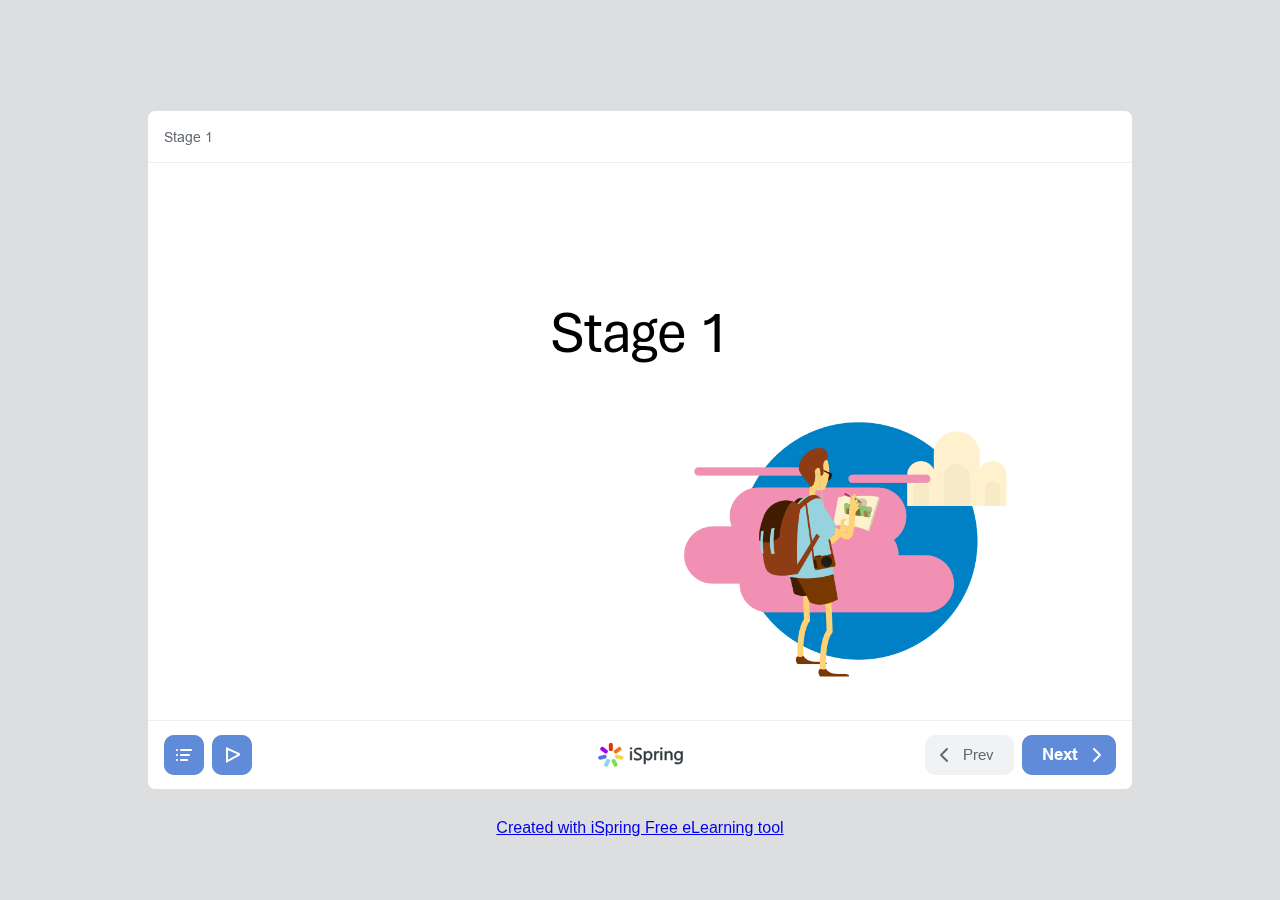
<file: Stage 1 (Published)/index.html>
<!DOCTYPE html>
<!-- Created with iSpring --><!-- 976 684 --><!--version 11.3.2.6009 --><!--type html --><!--mainFolder ./ -->
<html style=background-color:#dcdee0;>
<head>
    <meta http-equiv="Content-Type" content="text/html;charset=utf-8"/><meta name="viewport" content="width=device-width,initial-scale=1,minimum-scale=1,maximum-scale=1,user-scalable=no"/><meta name="format-detection" content="telephone=no"/><meta name="apple-mobile-web-app-capable" content="yes"/><meta name="apple-mobile-web-app-status-bar-style" content="black"/><meta http-equiv="X-UA-Compatible" content="IE=edge"/><meta name="msapplication-tap-highlight" content="no"/><title>Stage 1</title><link rel="apple-touch-icon-precomposed" href="data/apple-touch-icon.png"/><link rel="shortcut icon" type="image/ico" href="data/favicon.ico"/><style>body {background-color:#dcdee0;}#spr0_5003ad4 {display:none;}</style>
    
    
    <style>
		#playerView {
			position:absolute;
			-webkit-tap-highlight-color:rgba(0,0,0,0);
			-webkit-user-select:none;
			-moz-user-select:none;
			-webkit-touch-callout:none;
			-webkit-user-drag:none;
		}
		#playerView * {
			position:absolute;
		}
		#preloader {
			width: 50px;
			height: 50px;
			position: absolute;
			top: 0;
			left: 0;
			bottom: 0;
			right: 0;
			margin: auto;
			border-radius: 10px;
			background-color: rgba(0, 0, 0, 0.5);
		}

		#preloader::after {
			content: '';
			position: absolute;
			background: url([data-uri]);
			background-size: cover;
			top: 0;
			left: 0;
			bottom: 0;
			right: 0;
			animation: preloader_spin 1s infinite linear;
			-webkit-animation: preloader_spin 1s infinite linear;
		}

		@keyframes preloader_spin { 0% {transform: rotate(0deg);} 100% {transform: rotate(360deg);} }
		@-webkit-keyframes preloader_spin { 0% {-webkit-transform: rotate(0deg);} 100% {-webkit-transform: rotate(360deg);}}
    </style>
</head>
<body>
	<div id="preloader"></div>
	<script src="data/browsersupport.js?CED2C57B"></script>
	<script src="data/player.js?CED2C57B"></script>
    <div>
        <div id="content"></div>
        <div id="promoLink" class="promo-link promo-link_hidden">
            <a href="https://www.ispringsolutions.com/ispring-free?p=isfree&v=11.3.2.6009&hid=ENLdc4lVVe1AyeydaHMqRUF8npM%3D&said=5705931&gaid=2142003923.1710611051&utm_source=ispring_free&utm_medium=product&utm_campaign=player_link" target="_blank">Created with iSpring Free eLearning tool</a>
        </div>
    </div>
    <div id="spr0_5003ad4"></div>
    <script>
		(function(startup){
			function start(savedPresentationState)
			{
				var presInfo = "eNq9Wety2kgWfhUVW87+MUTijrdSUxISsSoyYiRhxztJqQRqQBuhJrpAPC5X7dPsg+2T7OluSUgI8CWZdWID3V+f/s61T4vHmle7qj0OJVnuNpu9+mDQG9XbCq/Upd5ArrclURwMZFFu8t2n2mUtBjC8zMmrGTtLxAnwcVe7GnT5y9qqdtVpw+scZuc4ROYmtIV2v98HzGZbu2ryQveylpAdvWgRImQLQqPVaNpdnh/8A0CodvVYC8ifb+QPfIzDBF3WnNrVH3SittkALKIfAdJq0s0Wjh8hOkzfPX19umToICqh2+fRmzK69YzsuIgWnkFvzqOJmnvwokykS8HMElXJfhncOQ/eFsH985yjYzROo9ERHqfRixJ68Ax6VkL3zqO3SQn9jJZbt4hOw/ckOi7x7vHHrQ3w2roUwSRhotoTjG/IuJON+4dRcFkLSbjUnmjUP9YWmdSnbN9y7qkkfSW53xPaLbkudflmvd2XenVR4sX6SJHlDq8M+91O84kRr7lO7Hx5H/mei4TGv4iL54ejc+p5i2zv5XPxaj0TGptgyRK+16f53m4BLzdXAtThL/fa/ShRRZQ+6M83eF6gsHaj1x702h2h2W93es1eE9UF4enrJdmXWumPr6klme5uuphnP+10NasQzO4efQe6UhHRytmgKB0ymbxb9vKQvnxjrwv2ssMMDEuJob8D7+9SaoncP6m2NCBqdOkj8ytZEhDfLQqfiOu+x9lyqGCZSb8n3p8b33lAIXNEWl2pSzsdvqvw/LDelIVhvd1WuvV+b6TUey0Y77dkcSQPyi4l0lKPHnFd82Wue7mPnlKbsbyYjIIalVETQ8/x4X0Cc+n+iyDmGzu8WNRgjUhkD/hOs9dqt3pQJmQy0BSEgdDmu80O3bOMcA8RS8qv1YSg7xNIlp3AYnaWhvCX0riszdJSvufjneXT/Iv5eBU+s/OEWv8fA1WYwdbtjNgmxhEnexFJjQrBdpGgAEE66HU7dDPGD2KVb6Z8GMFWf9DNtmcM+0Kv1Ye/GcUCiU5KwkRLjLipWtm/c7B/byDwQpFAZ8/[base64]/fs7qG3dsIHKYljHJwg0Rn1JXnwNkFVz3T4Xk+SXiWNJurPUqJCfgWdiqFf5qRDEVUqL5IToTkO3OdcRuJ21H6rqCo1pUP+vVJe1W1vonXCcW+h9LYcOSKkSucFkkBU7MU+mjgB8sniGZUXsU49/SDGGlrEeRs7x0kYIYssu/UiDw6d/H62wjtSu3LotjhPbwzufiuCPhBdEUAGxjhGUWlET2LfC1BpbBKiCEovCtVggY/P3MLuR7ixyx/RK4hD7Of8AmfrLenReoNdYrPZgxkj+ghjE+IlSI0kh1ocZUdvKnrN8Bu2MRVheWtEOadKOjPkR6e5EMxwyJxbNgZ4OhveGz03yH5oAhV44iRRZXAGOWU4MToiHCy1rQo30M4L3BLQJLfYcbKeoTCqTuiB/3BE+i32kzUaMiufDBHMVMm9sPKWKx9+41sP7ZCrwGqvEA7rxI89H20JmFEOKK0cl+qBnHC+yh8VrAATOJ6fPRd6olfCx9pEssXhUDFNVdIUWzRU0dZESdFsSRx+si3dlpSP6hhc+xFzMfxfIW6Gll4QeMGSwws6QG/44ObTsnTL0m/siThWNBAlYbDUmiOhdGbRWLxVP4qWqo9taQrrx3DTro3zCOWyvD0jwlQsSx1/JAvF+Ryi15t5PpQFaIHjGBQ4vxjKhULqxnPaWfokV83Cm+N6TWVVB5UMg2lEVxJaiethLnDCkCpVWVcwwlj5bKWWIIYgRfQMemIot3s0CXMPJ1V9zU/q2FbGIuWYDquaat3bNzrV3krCgANrOyX70XQ/[base64]/rUwsMSFhmx9UREMnUNEWPTRvKRBPvAWCg9NlFBcJin4a9YgDyIk2GSrzT8SzYyzJudQ0iLBskPqRnVwqdGgaNPipXNSG9LYDeTDQFgpvENV5vfBSj/XFADotlfmQEYCCoIqjB5Mn6jQjJAUluGeqQ5BdJVxyGD5cUTvoSiGzOSeIVDrmVE3HQf6ygbpDkiVYOzRuCLDYcpEzFKy/iXLx2vCDbyxDv4AyAGNQ1E8qTnI3QzAi8aMW5oQPn/fIo3hBNalMldCIUnoTYoqZlKM7x/WPAa/XjtQa/zEnX2Sl/XOqEht8kC7u0GIqmeacbxOIKrYXUBE4U7aA9J7beQsfAbFA0TGqJkToW82Ap1yVrBWjmuIjboRBcUKhU1eWKaKraPYmWW8Ww7Ht9aqTBRb6GS+vaCLKGAyoON8Egc4I94lLXrXsBtwC3bpKZD+Yn0CLbCPxIcqXB3eOEmzsBh4KVE8wR9wBteE6SVlBiBIc+vuDIk+o/YcIJXBI/UEljtqAsG4z0SIsa7WuezCEcVGwAQuOJ8qKrtBuzwR1qIvD8BUe+Y2xwY8ytPNdFAWwWxcAZnAENL+d7ay+OjlhcU0RjbIsS1ARSR6E7g0N1Br1feZcvSVMYNKvLKVF7apAoW8Xx5urL+y/vd7tdw4vo6gjSlWrYmOP1l/czHy+/vI/mOFzX2e2FiVTHIMdQhlYxltQAcCGax3ksNTI0RJ1IEzSlAREq63e2xeqehcGfW+qbYqJTF12CYfKiALbLfZXHo2pODBLwmv5Rf8lBeWTVtaGMUoNEz1jkt80H9v3wu+0H9g1xg3xD/A68+EEZa+687d/eIkF8QA+uc33z3ZiO+sHm5qIlv4scwHR6fGfQEt4tyYem0G7yfGvQbDWEnsB3BYHvCO+SeG1HYOw5+pBysOmGZHyNXC9Zf4Ay5ibzmA7NnfXG8ZbBB/boyPbJNbCqI6kHljopJBaq0/Ahb028iHcO5CsJe5GWSzJsYexHZVkvDh227AYaGtIhSPpnqPb0nK1O6J/I0fapOnFPC8F9djAX+lI4PLKyT0+OLMch5x9Y+UoTHIoEfebQOCbCVKB1G1uqqL1CBDlHaTsCLZ3CmoihOElPn+yeyEUbhNx0ASSKIhPj/T5V/2mPRGis5IMUIJuvnC0K/s6yB2KW5AGpRuQ8YmdheiDDQuXzBatQDllwMnkaRwmUTt1nUhEyrpqGZ3md3pOUildsCPUTVEH0QCImefXG5hBuEQbcl15jcbhhozrJpF9p9pzJLzD9cwTPb/4rfPByBunla6hrmjiB7kZSSQkwV3jH+SiKDnEKtHO0/YG+y69MfoYOUy6KWOMQHaLGOpAYsUKTHdnQ4HjBAldo3SmSqVqkrb5Dswh6Qgag8fqzxxSJ03TDl5aJPU5WRuJUs+gI1SRcO6k9gDzpr1MlWCErs5Qx9drOgS4JaIIJoP/mdivSjZEJHy1icon+jQnMo+NnNc6jIlXbhEZleA06j4f0mjYkYvzSHDiL6KNZZn6ZA6+tnXgOfST0UEngloWxO0ZmnpSkSZ9Q/fff/ylBDwUzFDWHH0dHoBA3JEPoifMHvQ1+PYEi++ZyvaD43Cq7vJqHDjeTGX1cHB3iDu6qligxFgWL5BdTMpneBfd60TMqnVchNN54GyIH3tHbkBMz/5K2tJHtA9RTZ+zv7ya9XLLGJaoCycMMSDp6LSFhWrwsFXGZD4p6F6ZP3IWLkH2Gp6Vg/9CHPuJmC+Bmnt9dNV2U2VVOw44LtPJoYs8k0qyAeGWfC9G6pc8onp7+BwazhSk=";
				PresentationPlayer.start(presInfo, "content", "playerView", "promoLink", onPlayerInit, savedPresentationState);
				function onPlayerInit(player)
				{
					(player);

					var preloader = document.getElementById("preloader");
					preloader.parentNode.removeChild(preloader);
				}
			}

			if (startup)
				startup(start);
			else
				start();
		})();
    </script>
</body>
</html>
</file>
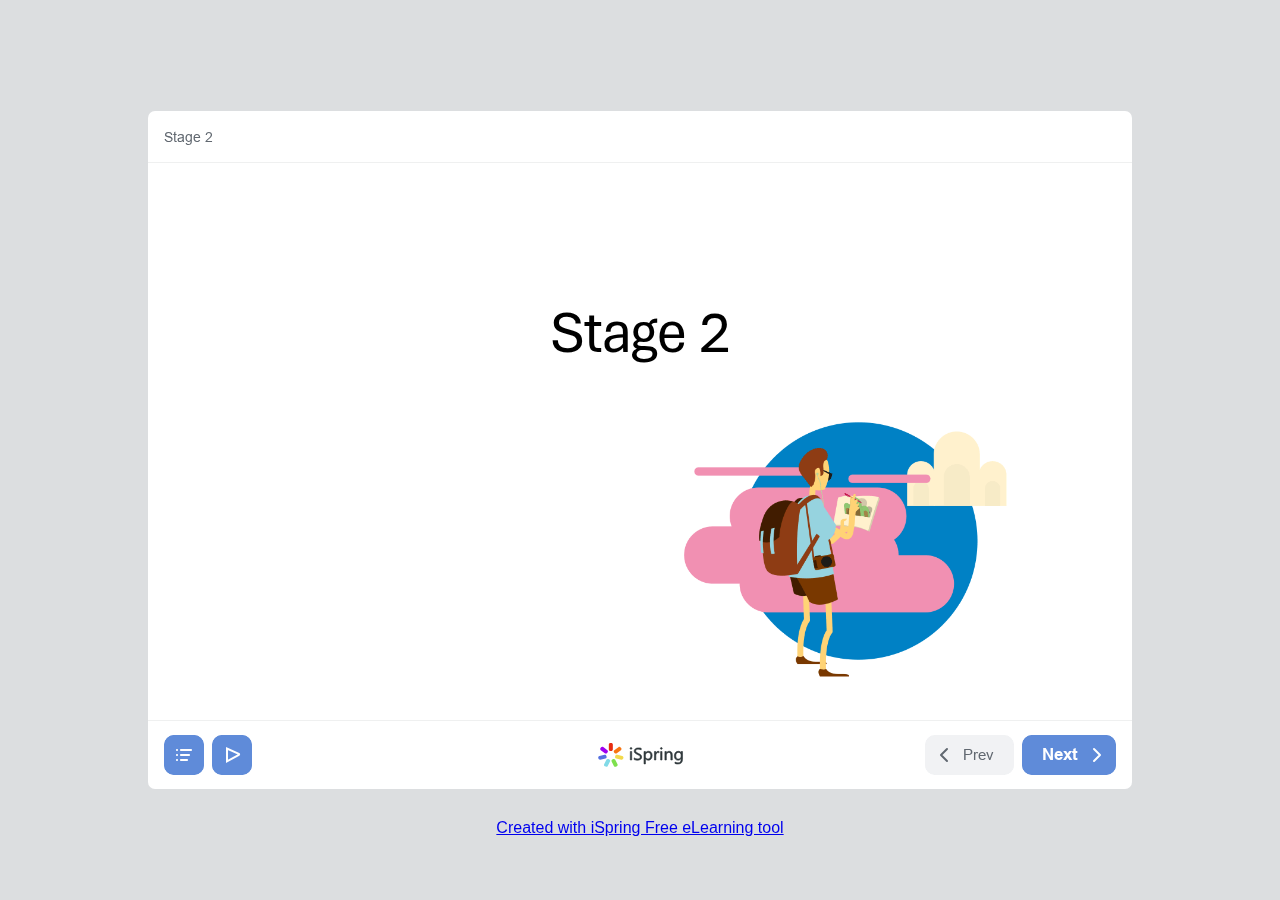
<file: Stage 2 (Published)/index.html>
<!DOCTYPE html>
<!-- Created with iSpring --><!-- 976 684 --><!--version 11.3.2.6009 --><!--type html --><!--mainFolder ./ -->
<html style=background-color:#dcdee0;>
<head>
    <meta http-equiv="Content-Type" content="text/html;charset=utf-8"/><meta name="viewport" content="width=device-width,initial-scale=1,minimum-scale=1,maximum-scale=1,user-scalable=no"/><meta name="format-detection" content="telephone=no"/><meta name="apple-mobile-web-app-capable" content="yes"/><meta name="apple-mobile-web-app-status-bar-style" content="black"/><meta http-equiv="X-UA-Compatible" content="IE=edge"/><meta name="msapplication-tap-highlight" content="no"/><title>Stage 2</title><link rel="apple-touch-icon-precomposed" href="data/apple-touch-icon.png"/><link rel="shortcut icon" type="image/ico" href="data/favicon.ico"/><style>body {background-color:#dcdee0;}#spr0_504872c {display:none;}</style>
    
    
    <style>
		#playerView {
			position:absolute;
			-webkit-tap-highlight-color:rgba(0,0,0,0);
			-webkit-user-select:none;
			-moz-user-select:none;
			-webkit-touch-callout:none;
			-webkit-user-drag:none;
		}
		#playerView * {
			position:absolute;
		}
		#preloader {
			width: 50px;
			height: 50px;
			position: absolute;
			top: 0;
			left: 0;
			bottom: 0;
			right: 0;
			margin: auto;
			border-radius: 10px;
			background-color: rgba(0, 0, 0, 0.5);
		}

		#preloader::after {
			content: '';
			position: absolute;
			background: url([data-uri]);
			background-size: cover;
			top: 0;
			left: 0;
			bottom: 0;
			right: 0;
			animation: preloader_spin 1s infinite linear;
			-webkit-animation: preloader_spin 1s infinite linear;
		}

		@keyframes preloader_spin { 0% {transform: rotate(0deg);} 100% {transform: rotate(360deg);} }
		@-webkit-keyframes preloader_spin { 0% {-webkit-transform: rotate(0deg);} 100% {-webkit-transform: rotate(360deg);}}
    </style>
</head>
<body>
	<div id="preloader"></div>
	<script src="data/browsersupport.js?3139185A"></script>
	<script src="data/player.js?3139185A"></script>
    <div>
        <div id="content"></div>
        <div id="promoLink" class="promo-link promo-link_hidden">
            <a href="https://www.ispringsolutions.com/ispring-free?p=isfree&v=11.3.2.6009&hid=ENLdc4lVVe1AyeydaHMqRUF8npM%3D&said=5705931&gaid=2142003923.1710611051&utm_source=ispring_free&utm_medium=product&utm_campaign=player_link" target="_blank">Created with iSpring Free eLearning tool</a>
        </div>
    </div>
    <div id="spr0_504872c"></div>
    <script>
		(function(startup){
			function start(savedPresentationState)
			{
				var presInfo = "[base64]/+AeASO3NQy3AP1/xD3xMopRc15zamz/oRG2zAVhMPwKk1aS7LRw/JnSYvnv88njN0EFcQrcvozdldOsJ2UkRLTyB3lxGo5oH8KJMpEvBzBJVyX4Z3LkM3hbB/cuc41M0zqPJCR7n0YsSevAEelZC9y6jt2kJ/YSWW7eIzuL3LDop8e7xp60N8Nq6FMGYMXHtEcY3OO7k4/5xFFzXIgyX2iON+ofaIpf6mO9bTj4V83co93tCuyXXh12+WW/3h726OOTF+kiR5Q6vSP1up/nIiNdcJ3E+v459zyVC41/o4vnx6Jx63sLtvf1cslrPhMYmWLKM7/VpwrdbwMvdKwHq8NcH7b6XqBJKH/TnGzwvUFi70WsPeu2O0Oy3O71mr0nqgvD45Rr3pVb640tmSaa7my3m2U87W80qBLO7R9+BrlREvHI2JM6GTCbvjr3cZy9f2euCvexCBoalaOhvwPvbMLPE3j+ZtjQganTpA/MrLgnQd4vCJ3TdtyRfDhUsN+m31Ptz4zv3JGKOyMordWmnw3cVnpfqTVmAktxWuvV+b6TUey0Y77dkcSQPyi5FaZlHT7iu+TzXPd9Hj5nNWF5MRkGNyqiJkef48D6FuWz/RZDwjV24WNRgjYiyB3yn2Wu1Wz0oEzIONAVhILT5brND9ywj3GPEkvJrNSHo+wjJsxNYzC7SEP5SGte1WVbKD3y8i3yafzEfr8JndplQ6/9joAoz2LqdE9skYczJXoypUSHYLhIUIEgHvW6Hbsb4QazyzYwPI9jqD7r59oxhX+i1+vA3p1gg0clImGQZEm6qVvbvHO3fGwi8UCTQOTByjhHuMeJo9+7R7pxJ1t4s9N0Kje4vp3EIXhBK268tiWIvRGqwHBjMwsglkeG4XgpVR4AVizBIRs7a8+8LAbX2Ai/+6gVSGifh2vvTSUCIEjgzn7i59+ehH0YxrfExHDlDZ/51GYVp4OIQnQSBf1NGI2GEJ0e4ceZeAptARUruNwRNpGuqTE9JFKD4ZE2C5CBHnCfelpSkyR15IA9/SNpNCLYoC5OVptJ5gTCLfE9KEiBGoYy/UMIJtdpNCG7lhXKqCj1fjBYuw59x2Ab6gTPrZUlWFP6p9fTEPCNhRH+eJaHika7Q7fee3D3y1k50P0yTJAzOkOiM+kN58GOCqp7p8L3ecPgiaTRRf5YSFfIr6FQM/TwnHYuoUnmWnJjMw8B9ymUYt6P2j4qqUlM6+O+F8qpu+yFaZxz3I5R+LEdOCKnSeYYkEJV4iU8mTkB8XDyj8mLWqWcfxEQji2Tfxs7DNIqJhcvuvNiDQ2d/P1uFO6xde+i2OE9vDO5hK0Qfia4IwIFxmJC4NKKnie8FpDQ2iUgMpZdEarAIT8/cwe4nuLHLH+oVJFHo7/kFztZb0qP1NnTRZrN7MyH0EcYmCpcgNR461OIkP3oz0WuG37CNqQjLWxPKOVPSmRE/Ps8FMZLEnFs2Bng6Hz4YfW+Qw9AEKvDESePK4AxyynASckI4WGpbFW6QnRe4JaCJt9hxup6RKK5O6IF/f0L6XeinayIxK58NkZCpsvfCyluufPhN7jyyI64Cq71COKxTP/F8skUwoxxQWntcpgdxovlq/6hgBZjA8fz8udAjvRI+1CZDW5QkxTTVoabYoqGKtiYOFc0eitJ729LtofJOHYNr34VcAv9XhJuRpRcEXrDkwgUdoDd8cPN5Wbpl6bf2RBwrGogahmCpNYehdGHRWLxT34mWqo/t4RTWj+GmXRvvI5TL8/[base64]/[base64]/MgIwEFQR0mDyZP1WhOSAJLcMVcL8wnQNo+j+msKxL4HI5pw0WYURt3JiDvqPFdQNTJ545dC8QWSx4cAylay8mHPDteMF+V6G+AHOAIhBXTOhPMn5CM2MwItXnBs5cN4vT+IN0aQ2VSInJtFZiC1qWo7iHN8/BbxR391o8MucdJOf8qelTmj4TfKwy4qhaJofdAMtrtBaSE3gxPEO2nO09RY6BmaDomEyS4zUsbgPlnJdslaAZo6LuR2JwAWFSlVdroimqn3CaLlTDMv+pE+NLLjwa7isro0gazig4nCTEGROQg9d6rp1L+AW4NZNOvPB/Agtso3Bj5grDe5TmHJzJ+BIsHKCOeHuoQ3fk6QVFI3g0McXHD6p/hMmnMDF+IFKmrAFZdlgpAda1Ghf82hKcFCxAQiNR8qLrtJuzQZ3rInA81ccfsfY4MYht/JclwSwWZwAZ3AGNLyc7629JD5hcU0RjbEtDqEmYB2F7gwO1Rn0fuVdPqdNYdCsLqdE7amBUbZKks2bz68/v97tdg0vpqtjSFeqYWMerj+/nvnh8vPreB5G6zq7vTCR6hjkGIpkFWNJDQAXkXmyj6VGjoaoE2mCZjQgQmX9g22xumeF4M8t9U0x0amLrsEw+6IAttv7ah+PqjkxMOA1/Z3+nIPyxKobQxllBomfsMhvm7fs++FX27fsG+IGfkP8Crz4Vhlr7rzt390RQbwn965zc/vNmI76web2qiW/ih3AdHp8Z9ASXi3xQ1NoN3m+NWi2GkJP4LuCwHeEV2mytmMw9py8zTjYdEMcXxPXS9dvoYy56TyhQ3NnvXG8ZfCWPTqyfbwGVnXEemCpk0JikToNH3xrhotk50C+YtiLtFzisBWGflyW9ezQYctuoaHBDmGof4RqT8/Z6oT+Ho+299WJT7QQfMoP5kJfCodHXvbpyZHnOOT8PStfWYJDkaDPHBqnRJgKtG5jSxW1F4jAc5S2I9DSKayJkMRJdvrk90Qu3hDiZgsgURQZjff7VP2nPRKhsZKPUgA3XzlbEvydZQ/ELOYBViM8j9hZmB3IsFD5eMUqlIMLziZP4ySB0qn7RCpCxlXT8CKv83tiqXjBhlA/QRVCDyQ0yYs3NiW4RRhwX3qJxeGGTeqYSb/S7Hsmv8D0TxG8vPmv8MHzGWSXL0nXNHEC3c1QxRJgrsId55M4PsYp0M7R9gf6Lr8y+RE6TLkoYh1G5Bg11oHEiBWa/MiGBscLFmGF1gdlaKoWttUfyCyGnpABaLz+7DGFcZpt+NwyccDJykicahYdoZpEayezB5DH/jpTghWyMks5pF7bOdAlAU0wAfTf3G6F3RhO+GSR4CX6NyZwHx0/q/E+KjK1TWhUpBvQeSzRa5qEYvzSHDgL9dEsc3+ZA6+tnWQOfST0UGngloWxO0ZunoykSZ9Q/fff/ylBjwUzFDWHn8QnoBA3mCH0xPmD3ga/nEHhvnu5XlB8bpVfXs1jh5vpjD4ujo9xR3dVSxwyFgWL7C+mOJndBQ960TMqm1chNH7wNoQH3snbkJMw/2Jb2sj3AeqZMw73d5NeLlnjEleB+DADko5eSzBMi5elIi73QVHvwvSZu3ARcsjwrBQcHvrQR9xsAdzM93dXTRdldpXTQscFWvtoYs8ksqyAeGWfC9G6pc8oHh//B+NBhY0=";
				PresentationPlayer.start(presInfo, "content", "playerView", "promoLink", onPlayerInit, savedPresentationState);
				function onPlayerInit(player)
				{
					(player);

					var preloader = document.getElementById("preloader");
					preloader.parentNode.removeChild(preloader);
				}
			}

			if (startup)
				startup(start);
			else
				start();
		})();
    </script>
</body>
</html>
</file>
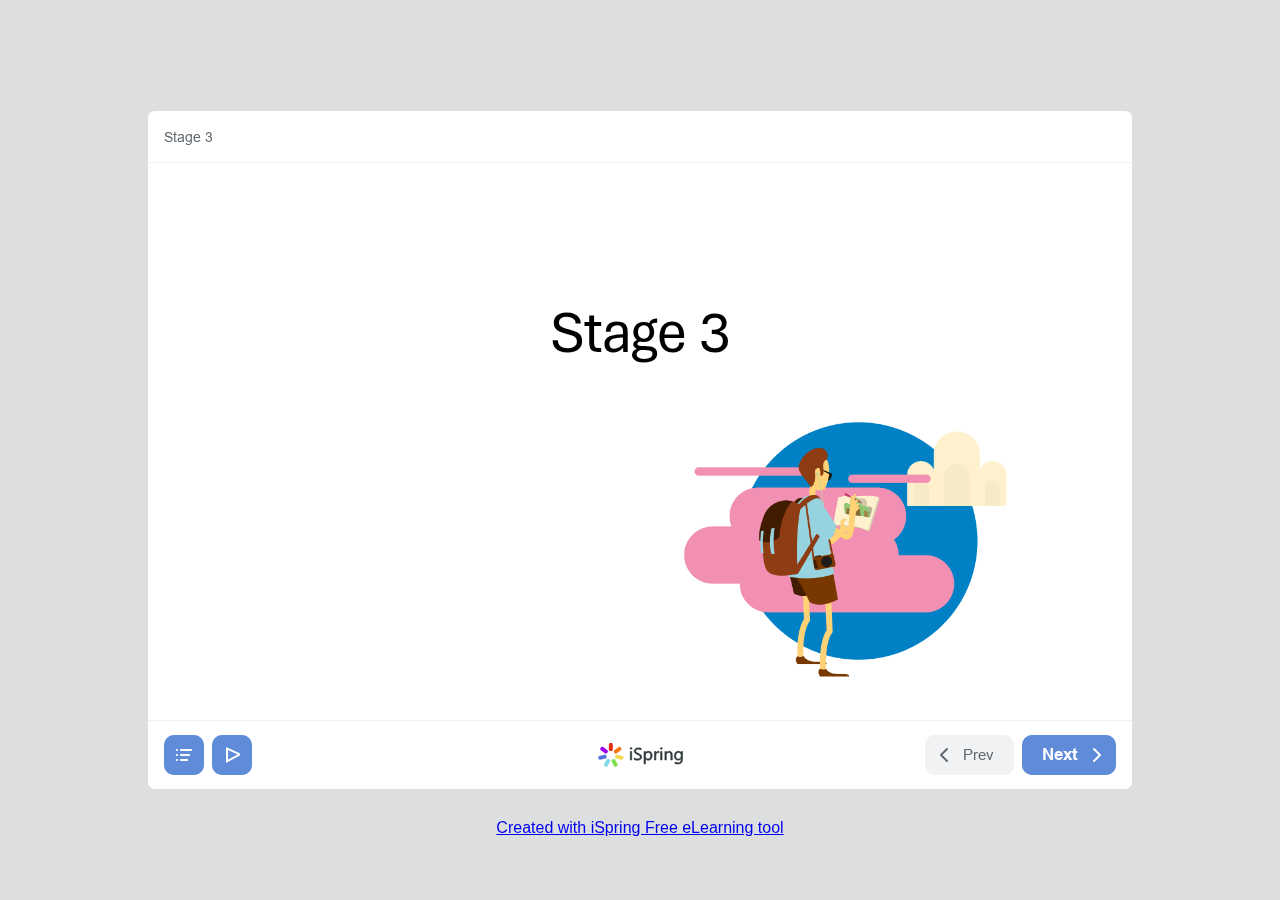
<file: Stage 3 (Published)/index.html>
<!DOCTYPE html>
<!-- Created with iSpring --><!-- 976 684 --><!--version 11.3.2.6009 --><!--type html --><!--mainFolder ./ -->
<html style=background-color:#dcdee0;>
<head>
    <meta http-equiv="Content-Type" content="text/html;charset=utf-8"/><meta name="viewport" content="width=device-width,initial-scale=1,minimum-scale=1,maximum-scale=1,user-scalable=no"/><meta name="format-detection" content="telephone=no"/><meta name="apple-mobile-web-app-capable" content="yes"/><meta name="apple-mobile-web-app-status-bar-style" content="black"/><meta http-equiv="X-UA-Compatible" content="IE=edge"/><meta name="msapplication-tap-highlight" content="no"/><title>Stage 3</title><link rel="apple-touch-icon-precomposed" href="data/apple-touch-icon.png"/><link rel="shortcut icon" type="image/ico" href="data/favicon.ico"/><style>body {background-color:#dcdee0;}#spr0_507e357 {display:none;}</style>
    
    
    <style>
		#playerView {
			position:absolute;
			-webkit-tap-highlight-color:rgba(0,0,0,0);
			-webkit-user-select:none;
			-moz-user-select:none;
			-webkit-touch-callout:none;
			-webkit-user-drag:none;
		}
		#playerView * {
			position:absolute;
		}
		#preloader {
			width: 50px;
			height: 50px;
			position: absolute;
			top: 0;
			left: 0;
			bottom: 0;
			right: 0;
			margin: auto;
			border-radius: 10px;
			background-color: rgba(0, 0, 0, 0.5);
		}

		#preloader::after {
			content: '';
			position: absolute;
			background: url([data-uri]);
			background-size: cover;
			top: 0;
			left: 0;
			bottom: 0;
			right: 0;
			animation: preloader_spin 1s infinite linear;
			-webkit-animation: preloader_spin 1s infinite linear;
		}

		@keyframes preloader_spin { 0% {transform: rotate(0deg);} 100% {transform: rotate(360deg);} }
		@-webkit-keyframes preloader_spin { 0% {-webkit-transform: rotate(0deg);} 100% {-webkit-transform: rotate(360deg);}}
    </style>
</head>
<body>
	<div id="preloader"></div>
	<script src="data/browsersupport.js?BE1CC083"></script>
	<script src="data/player.js?BE1CC083"></script>
    <div>
        <div id="content"></div>
        <div id="promoLink" class="promo-link promo-link_hidden">
            <a href="https://www.ispringsolutions.com/ispring-free?p=isfree&v=11.3.2.6009&hid=ENLdc4lVVe1AyeydaHMqRUF8npM%3D&said=5705931&gaid=2142003923.1710611051&utm_source=ispring_free&utm_medium=product&utm_campaign=player_link" target="_blank">Created with iSpring Free eLearning tool</a>
        </div>
    </div>
    <div id="spr0_507e357"></div>
    <script>
		(function(startup){
			function start(savedPresentationState)
			{
				var presInfo = "eNq9Wety2kgWfhUVW87+MUTiJvBWakogEasiI0YSdryTlEqgBrQRaqILxONy1T7NPtg+yZ7uloSEAF+SWSc20P316e9c+7R4rHm1q9qj0BFHA1Fu10VJFOvtVk+pD9qSWO/xw/6IFzqjbl94ql3WYgDDy5y8mrGzRFwLPu5qV/0uf1lb1a46bXidw+wch8jchHZH6IpiH0Cbbe2qyQvdy1pCtvSiRYiQLQiNVqNpd3m+/w8AodrVYy0gf76RP/AxDhN0WXNqV3/QidpmA7CIfgRIq0l3Wzh+hOgwfff09emSoYOohG6fR2/K6NYzsuMiWngGvTmPJmruwYsykS4FM0tUJftlcOc8eFsE985zjo7ROI1GR3icRi9K6P4z6FkJLZ5Hb5MS+hktt24RncbvSXRc4i3yx60N8Nq6FMEkY6LaE4xvyLiTjfuHUXBZC0m41J5o1D/WFpnUp2zfcvKpJH8Hck8U2i25PujyzXq7NxDr0oCX6iNFlju8Mux1O80nRrzmOrHz5X3key4SGv8iLp4fjs6p5y2yvZfPxav1TGhsgiXLeLFHE77dAl5urgSow1/utftRoooofdCfb/[base64]/mupf76Cm1GcuLySioURk1KfQcH94nMJfuvwhivrHDi0UN1khEdp/vNMVWuyVCmZDJQFMQ+kKb7zY7dM8ywj1ELCm/VhOCvkcgWXYCi9lZGsJfSuOyNktL+Z6Pd5ZP8y/m41X4zM4Tav1/DFRhBlu3M2KbGEec7EUkNSoE20WCAgRpX+x26GaMH8Qq30z5MIKtXr+bbc8Y9gSx1YO/GcUCiU5KwkRLjLipWtm/c7C/2BegQSoQ6OwZOYcI9xBxsHv3YHfORGtvhn23QqP7y2nsgxeE0vZri8LIw4QaLAcGMxy6KDQc10ug6giwYoGDeOSsPf+hEFBrL/Cib14wTKIYr70/nRiEKIEz85GbeX+OfRxGtMZHcOQMnPm3ZYiTwCVDdBIE/k0ZjYRRE0TijTP3YtgEKlL8sEHERLqmyvSUJAIUH61REO/lSPPY26KSNLkj9+XBm6RdY7BFWZisNJXOK4RZ6EdckgAxCmX8lRKOqNVuQnArr5RTVejlYjS8xD/jsA30AyfWy0NZUfjn1tMT84SEEf15kYSKR7pCtyc+u3vorZ3wYZDEMQ5OkOiMegO5/zZBVc90eFEcDF4ljSbqz1KiQn4FnYqhX+akQxFVKi+SE6E5DtznXEbidtR+q6gqNaVD/r1SXtVtb6J1wnFvofS2HDkipErnBZJAVOzFPpo4AfLJ4hmVF7FOPf0gxRpaxHkbO8dJGCGLLLv1Ig8Onfx+tsI7Urty6LY4T28M7n4rgj4QXRFABsY4RlFpRE9i3wtQaWwSoghKLwrVYIGPz9zC7ke4scsf0SuIQ+zn/AJn6y3p0XqDXWKz2YMZI/oIYxPiJUiNBg61OMqO3lT0muE3bGMqwvLWiHJOlXRmyI9OcyGY4ZA5t2wM8HQ2vDd6bpD90AQq8MRJosrgDHLKcGJ0RDhYalsVbqCdF7gloEluseNkPUNhVJ3QA//hiPRb7CdrNGRWPhkimKmSe2HlLVc+/Ma3HtohV4HVXiEc1okfez7aEjCjHFBaOS7VAznhfJU/KlgBJnA8P3su9ESvhI+1ycCWhkPFNNWBptiSoUq2Jg0UzR5Iw0+2pdsD5aM6Btd+xFwM/1eIm6GlFwResOTwgg7QGz64+bQs3bL0G3sijRUNRA0wWGrNkVA6s2gs3aofJUvVx/ZgCuvHcNOujfMI5bK8PSPCVCxLHX8kC6X5HKLXm3k+lAVogeMYFDi/GMqFQurGc9pZ+iRXzcKb43pNZVUHlQyDaURXElqJ62EucMKQKlVZVzDCWPlspZYghiBF9Ax6Yii3ezQJcw8nVX3NT+rYVsYS5ZgOq5pq3ds3OtXeSsKAA2s7JfvRdD8na6wbN5JWFrJYvFgKsDeVsaUY9uRat3SmAStp3GaFY1xdRrxlj219ZA/16djKHMdd/[base64]/sYK6QZInWjk0bwiy2HCQMhWvvIhz8drxgmwvQ7qDMwBiUNdMKE9yNkIzI/CiFeeGDpz3y6N4QzKpTZXQiVB4EmJLmpahOMf3jwGv1Y/XGvwyJ11np/xxqRMafpMs7NJiKJnmnW4Qiyu0FlITOFG0g/ac2HoLHQOzQdEwqSVG6ljKg6Vcl6wVoJnjIm6HQnBBoVJVlyuSqWr3JFpuFcOy7/[base64]/WV1OidpTg0TZKo43V1/ef3m/2+0aXkRXR5CuVMPGHK+/vJ/5ePnlfTTH4brObi9MpDoGOYYytIqxpAaAC9E8zmOpkaEh6iSaoCkNiFBZv7MtVvcsDP7cUt8UE5266BIMkxcFsF3uqzweVXNikIDX9I/6Sw7KI6uuDWWUGiR6xiK/bT6w74ffbT+wb4gb5Bvid+DFD8pYc+dt//YWCdIDenCd65vvxnTUCzY3Fy35XeQApiPynX5LeLckH5pCu8nzrX6z1RBEge8KAt8R3iXx2o7A2HP0IeVg0w3J+Bq5XrL+AGXMTeYxHZo7643jLYMP7NGR7ZNrYFVHUg8sdVJILFSn4UPemngR7xzIVxL2Ei2XZNjC2I/[base64]/wPTPETy/+a/wwcsZpJevoa5p0gS6m4FKSoC5wjvOR1F0iFOgnaPtD/RdfmXyM3SYclHEGofoEDXWgcSIFZrsyIYGxwsWuELrThmYqkXa6js0i6AnZAAarz97TJE4TTd8aZnY42RlJE01i45QTcK1k9oDyJP+OlWCFbIySxlTr+0c6JKAJpgA+m9utyLdGJnw0SIml+jfmMA8On5W4zwqUrVNaFSG16DzeEivaUMixi/NgbOIPppl5pc58NraiefQR0IPlQRuWRi7Y2TmSUma9AnVf//9nxL0UDBDUXP4cXQECnFDMoSeOH/Q2+DXEyiyby7XC4rPrbLLq3nocDOZ0cfF0SHu4K5qSQPGomCR/GJKJtO74F4vekal8yqExhtvQ+TAO3obcmLmX9KWNrJ9gHrqjP393aSXS9a4RFUgeZgBSUevJSRMi5elIi7zQVHvwvSJu3ARss/wtBTsH/rQR9xsAdzM87urpksyu8pp2HGBVh5N7JlEmhUQr+xzIVq39BnF09P/AMcPhRs=";
				PresentationPlayer.start(presInfo, "content", "playerView", "promoLink", onPlayerInit, savedPresentationState);
				function onPlayerInit(player)
				{
					(player);

					var preloader = document.getElementById("preloader");
					preloader.parentNode.removeChild(preloader);
				}
			}

			if (startup)
				startup(start);
			else
				start();
		})();
    </script>
</body>
</html>
</file>
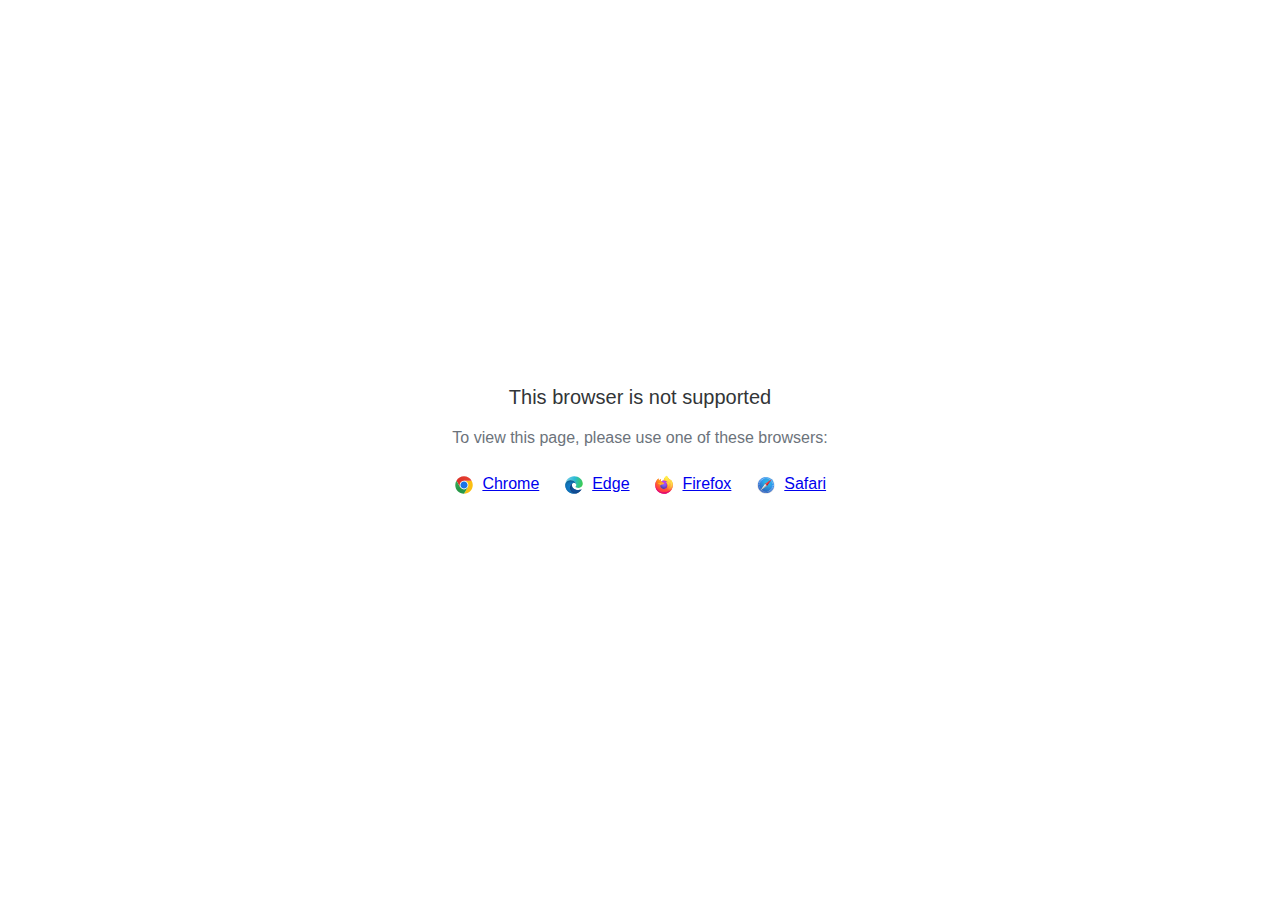
<file: Stage 1 (Published)/data/html5-unsupported.html>
<html>
<head>
    <meta http-equiv="Content-Type" content="text/html;charset=utf-8"/>
    <meta name="viewport" content="width=device-width,initial-scale=1,maximum-scale=1">
    <meta name="format-detection" content="telephone=no">
    <meta name="apple-mobile-web-app-capable" content="yes">
    <meta name="apple-mobile-web-app-status-bar-style" content="black">
    <meta http-equiv="X-UA-Compatible" content="IE=edge">
    <meta name="msapplication-tap-highlight" content="no" />
    <title>Page Not Available</title>
    <style>
        body {
            background: #fff;
        }

        .banner {
            position: absolute;
            top: 50%;
            left: 50%;
            margin-left: -235px;
            margin-top: -67px;
            width: 470px;
            text-align: center;
            font-family: Roboto, Arial, Helvetica, sans-serif;
        }

        .title {
            margin-bottom: 16px;
            font-size: 20px;
            font-weight: 500;
            color: #323537;
            line-height: 28px;
        }

        .text {
            margin-bottom: 26px;
            font-size: 16px;
            color: #6C737B;
            line-height: 22px;
        }

        .browsers svg, .browsers a {
            display: inline-block;
            vertical-align: top;
        }

        .browsers a {
            font-size: 16px;
            margin-right: 20px;
            margin-left: 4px;
        }

        .browsers :last-child {
            margin-right: 0;
        }
    </style>
</head>
<body>
    <div class="banner">
        <div class="title">This browser is not supported</div>
        <div class="text">To view this page, please use one of these browsers:</div>
        <div class="browsers">
            <svg width="20" height="20" viewBox="0 0 20 20" fill="none" xmlns="http://www.w3.org/2000/svg">
                <path d="M10.0001 10.0001L13.789 12.1875L10.0001 18.7501C14.8326 18.7501 18.7501 14.8326 18.7501 10.0001C18.7501 8.40581 18.3216 6.91244 17.5766 5.625H10L10.0001 10.0001Z" fill="#FBBF12"/>
                <path d="M9.99999 1.25C6.76136 1.25 3.93585 3.01077 2.42285 5.6261L6.21103 12.1876L9.99999 10.0001V5.62507H17.5766C16.0634 3.01039 13.2382 1.25 9.99999 1.25Z" fill="url(#paint0_linear_579_2699)"/>
                <path d="M1.25005 10C1.25005 14.8325 5.16742 18.75 10 18.75L13.789 12.1875L10 10L6.21109 12.1875L2.42291 5.62598C1.67833 6.91306 1.25 8.40588 1.25 9.99988" fill="url(#paint1_linear_579_2699)"/>
                <path d="M14.3751 10.0001C14.3751 12.4163 12.4163 14.3751 10.0001 14.3751C7.58381 14.3751 5.625 12.4163 5.625 10.0001C5.625 7.58381 7.58381 5.625 10.0001 5.625C12.4163 5.625 14.3751 7.58381 14.3751 10.0001Z" fill="white"/>
                <path d="M13.5548 10.0001C13.5548 11.9633 11.9633 13.5548 10.0001 13.5548C8.03686 13.5548 6.44531 11.9633 6.44531 10.0001C6.44531 8.03686 8.03686 6.44531 10.0001 6.44531C11.9633 6.44531 13.5548 8.03686 13.5548 10.0001Z" fill="#1A73E8"/>
                <defs>
                    <linearGradient id="paint0_linear_579_2699" x1="5.04786" y1="6.71874" x2="12.965" y2="6.71874" gradientUnits="userSpaceOnUse">
                        <stop stop-color="#DB3328"/>
                        <stop offset="1" stop-color="#E53D30"/>
                    </linearGradient>
                    <linearGradient id="paint1_linear_579_2699" x1="4.58454" y1="7.18406" x2="7.82938" y2="12.8043" gradientUnits="userSpaceOnUse">
                        <stop stop-color="#32A651"/>
                        <stop offset="1" stop-color="#279847"/>
                    </linearGradient>
                </defs>
            </svg>
            <a href="https://www.google.com/chrome">Chrome</a>
            <svg width="20" height="20" viewBox="0 0 20 20" fill="none" xmlns="http://www.w3.org/2000/svg">
                <path d="M12.2449 9.92045C12.2449 8.25 10.5088 5.36648 6.59777 5.36648C2.68671 5.36648 1.25 8.62784 1.25 10.0199C1.25 5.0483 5.30074 1.25 10.1097 1.25C14.9188 1.25 18.75 4.84943 18.75 8.50852C18.75 11.7699 16.2956 12.9034 14.3002 12.9034C12.9832 12.9034 11.4866 12.4659 11.4866 11.7699C11.4866 11.233 12.2449 11.233 12.2449 9.92045Z" fill="url(#paint0_linear_579_2709)"/>
                <path d="M6.59777 5.36646C10.5088 5.36646 12.2449 8.24998 12.2449 9.92043C12.2449 9.93342 12.2448 9.94627 12.2446 9.95901C12.2249 8.84657 11.4738 7.79259 9.99002 7.79259C8.11431 7.79259 5.5801 10.338 5.91933 13.5C6.19087 16.031 8.33381 19.4261 12.9832 18.2329C12.9832 18.2329 12.1052 18.75 9.6508 18.75C5.30074 18.75 1.25 14.7727 1.25 10.2187C1.25 10.0981 1.25184 9.97975 1.25555 9.8637C1.35584 8.39889 2.82648 5.36646 6.59777 5.36646Z" fill="url(#paint1_linear_579_2709)"/>
                <path d="M6.59777 5.36646C10.5088 5.36646 12.2449 8.24998 12.2449 9.92043C12.2449 9.93342 12.2448 9.94627 12.2446 9.95901C12.2249 8.84657 11.4738 7.79259 9.99002 7.79259C8.11431 7.79259 5.5801 10.338 5.91933 13.5C6.19087 16.031 8.33381 19.4261 12.9832 18.2329C12.9832 18.2329 12.1052 18.75 9.6508 18.75C5.30074 18.75 1.25 14.7727 1.25 10.2187C1.25 10.0981 1.25184 9.97975 1.25555 9.8637C1.35584 8.39889 2.82648 5.36646 6.59777 5.36646Z" fill="url(#paint2_radial_579_2709)"/>
                <path d="M12.4415 18.4371C14.9324 17.7576 16.712 15.6377 17.0338 15.2101C17.393 14.7328 17.4928 14.4345 17.393 14.3351C17.2932 14.2357 17.1536 14.2555 16.7944 14.4345C16.4352 14.6135 14.32 15.4885 11.9056 14.7527C9.49107 14.0169 7.83486 12.1078 7.83486 9.99987C7.83486 8.36919 9.23166 7.79248 9.98993 7.79248C8.11422 7.79248 5.58001 10.3379 5.91923 13.4999C6.19077 16.0309 8.33371 19.426 12.9831 18.2328C12.9831 18.2328 12.821 18.3283 12.4415 18.4371Z" fill="#0E458A"/>
                <path d="M12.4415 18.4371C14.9324 17.7576 16.712 15.6377 17.0338 15.2101C17.393 14.7328 17.4928 14.4345 17.393 14.3351C17.2932 14.2357 17.1536 14.2555 16.7944 14.4345C16.4352 14.6135 14.32 15.4885 11.9056 14.7527C9.49107 14.0169 7.83486 12.1078 7.83486 9.99987C7.83486 8.36919 9.23166 7.79248 9.98993 7.79248C8.11422 7.79248 5.58001 10.3379 5.91923 13.4999C6.19077 16.0309 8.33371 19.426 12.9831 18.2328C12.9831 18.2328 12.821 18.3283 12.4415 18.4371Z" fill="url(#paint3_radial_579_2709)"/>
                <defs>
                    <linearGradient id="paint0_linear_579_2709" x1="17.7323" y1="11.5909" x2="0.61762" y2="7.54779" gradientUnits="userSpaceOnUse">
                        <stop stop-color="#3BCC50"/>
                        <stop offset="0.489583" stop-color="#2ABAD6"/>
                        <stop offset="1" stop-color="#7DCFE7"/>
                    </linearGradient>
                    <linearGradient id="paint1_linear_579_2709" x1="7.11659" y1="5.36646" x2="7.11659" y2="18.75" gradientUnits="userSpaceOnUse">
                        <stop stop-color="#035989"/>
                        <stop offset="0.265625" stop-color="#1175B6"/>
                        <stop offset="1" stop-color="#0470CF"/>
                    </linearGradient>
                    <radialGradient id="paint2_radial_579_2709" cx="0" cy="0" r="1" gradientUnits="userSpaceOnUse" gradientTransform="translate(6.83723 11.8693) rotate(59.2143) scale(5.92595 5.93561)">
                        <stop stop-color="#1284D8"/>
                        <stop offset="0.813899" stop-color="#1170B2" stop-opacity="0.767762"/>
                        <stop offset="1" stop-color="#0E649B" stop-opacity="0.65"/>
                    </radialGradient>
                    <radialGradient id="paint3_radial_579_2709" cx="0" cy="0" r="1" gradientUnits="userSpaceOnUse" gradientTransform="translate(11.6661 13.4999) rotate(77.9982) scale(4.79806 5.18015)">
                        <stop stop-color="#104890"/>
                        <stop offset="0.69943" stop-color="#12529E" stop-opacity="0.70624"/>
                        <stop offset="1" stop-color="#0E4584" stop-opacity="0.58"/>
                    </radialGradient>
                </defs>
            </svg>
            <a href="https://www.microsoft.com/edge">Edge</a>
            <svg width="20" height="20" viewBox="0 0 20 20" fill="none" xmlns="http://www.w3.org/2000/svg">
                <path d="M18.1191 6.70405C17.7385 5.78587 16.967 4.79462 16.3615 4.4815C16.8544 5.4501 17.1395 6.42162 17.2485 7.14652C17.2485 7.14652 17.2485 7.15163 17.2503 7.16113C16.2598 4.6861 14.5798 3.68791 13.2079 1.51504C13.1383 1.40543 13.069 1.29582 13.0012 1.17854C12.963 1.1124 12.932 1.05248 12.905 0.995851C12.8481 0.885984 12.8042 0.76987 12.7741 0.649844C12.7743 0.644144 12.7725 0.638558 12.7688 0.63417C12.7652 0.629782 12.7601 0.626904 12.7544 0.626094C12.749 0.624635 12.7434 0.624635 12.738 0.626094C12.7366 0.626756 12.7352 0.627617 12.734 0.628652C12.7318 0.628652 12.7296 0.63121 12.7274 0.63194L12.7311 0.627191C10.5302 1.91914 9.78353 4.30904 9.71499 5.5049C8.83549 5.56518 7.99455 5.88974 7.30189 6.43623C7.22949 6.37488 7.15379 6.31755 7.07512 6.26451C6.87551 5.56419 6.86708 4.82302 7.0507 4.11832C6.15057 4.52936 5.45059 5.17789 4.94165 5.75189H4.93764C4.5902 5.31089 4.61463 3.85634 4.63432 3.55272C4.63031 3.53372 4.37547 3.68535 4.34266 3.70837C4.03608 3.92756 3.7495 4.17357 3.48628 4.4435C3.18675 4.74784 2.9131 5.07672 2.66818 5.42671C2.1047 6.22702 1.70509 7.13132 1.49244 8.08735C1.48843 8.10635 1.48478 8.12608 1.48077 8.14544C1.46437 8.22254 1.40494 8.60946 1.39437 8.6935V8.71286C1.3169 9.11266 1.26865 9.5176 1.25 9.92444V9.96938C1.25 14.8186 5.17279 18.75 10.0114 18.75C14.345 18.75 17.943 15.5968 18.6477 11.455C18.6623 11.3428 18.6743 11.2295 18.6875 11.1163C18.8617 9.61022 18.6681 8.02743 18.1191 6.70405ZM8.02046 13.5774C8.06129 13.5968 8.09994 13.6183 8.14186 13.6373L8.14769 13.641C8.10577 13.6205 8.06311 13.5993 8.02082 13.5774H8.02046ZM17.251 7.16515V7.15675V7.16625V7.16515Z" fill="url(#paint0_linear_579_2717)"/>
                <path d="M18.119 6.704C17.7384 5.78582 16.9669 4.79457 16.3614 4.48145C16.8543 5.45005 17.1394 6.42157 17.2484 7.14647V7.16437C18.0752 9.41067 17.6246 11.695 16.9757 13.0907C15.9716 15.25 13.541 17.4635 9.73602 17.3557C5.62839 17.2388 2.0071 14.1802 1.33082 10.1776C1.20759 9.54586 1.33082 9.22543 1.39279 8.71281C1.31733 9.10778 1.28853 9.22214 1.25098 9.92439V9.96933C1.25098 14.8185 5.17377 18.7499 10.0124 18.7499C14.346 18.7499 17.944 15.5968 18.6487 11.4549C18.6633 11.3428 18.6753 11.2295 18.6884 11.1162C18.8616 9.61017 18.668 8.02738 18.119 6.704Z" fill="url(#paint1_radial_579_2717)"/>
                <path d="M18.119 6.704C17.7384 5.78582 16.9669 4.79457 16.3614 4.48145C16.8543 5.45005 17.1394 6.42157 17.2484 7.14647V7.16437C18.0752 9.41067 17.6246 11.695 16.9757 13.0907C15.9716 15.25 13.541 17.4635 9.73602 17.3557C5.62839 17.2388 2.0071 14.1802 1.33082 10.1776C1.20759 9.54586 1.33082 9.22543 1.39279 8.71281C1.31733 9.10778 1.28853 9.22214 1.25098 9.92439V9.96933C1.25098 14.8185 5.17377 18.7499 10.0124 18.7499C14.346 18.7499 17.944 15.5968 18.6487 11.4549C18.6633 11.3428 18.6753 11.2295 18.6884 11.1162C18.8616 9.61017 18.668 8.02738 18.119 6.704Z" fill="url(#paint2_radial_579_2717)"/>
                <path d="M13.8612 7.73587C13.8806 7.74939 13.8977 7.7629 13.9159 7.77642C13.696 7.38513 13.4221 7.02694 13.1022 6.71246C10.3788 3.98314 12.3884 0.794172 12.7271 0.631947L12.7307 0.627197C10.5298 1.91915 9.78314 4.30905 9.7146 5.50491C9.81668 5.49797 9.9184 5.4892 10.0223 5.4892C11.6647 5.4892 13.0953 6.39459 13.8612 7.73587Z" fill="url(#paint3_radial_579_2717)"/>
                <path d="M10.028 8.28118C10.0138 8.5004 9.24382 9.25307 8.97441 9.25307C6.48292 9.25307 6.07861 10.7635 6.07861 10.7635C6.18798 12.0357 7.07244 13.0833 8.14245 13.6375C8.19131 13.6627 8.24052 13.6854 8.28828 13.708C8.37396 13.7446 8.46 13.7811 8.54567 13.8136C8.91262 13.9433 9.29689 14.0172 9.68568 14.0329C14.0525 14.2382 14.8991 8.80001 11.7473 7.22087C12.5541 7.08021 13.3919 7.40575 13.8597 7.73495C13.0941 6.39367 11.6631 5.48828 10.0207 5.48828C9.91682 5.48828 9.81511 5.49705 9.71303 5.50399C8.83417 5.56502 7.99404 5.88994 7.30212 6.43642C7.43591 6.55005 7.58685 6.70131 7.90439 7.0148C8.5001 7.60378 10.0247 8.20993 10.028 8.28118Z" fill="url(#paint4_radial_579_2717)"/>
                <path d="M10.028 8.28118C10.0138 8.5004 9.24382 9.25307 8.97441 9.25307C6.48292 9.25307 6.07861 10.7635 6.07861 10.7635C6.18798 12.0357 7.07244 13.0833 8.14245 13.6375C8.19131 13.6627 8.24052 13.6854 8.28828 13.708C8.37396 13.7446 8.46 13.7811 8.54567 13.8136C8.91262 13.9433 9.29689 14.0172 9.68568 14.0329C14.0525 14.2382 14.8991 8.80001 11.7473 7.22087C12.5541 7.08021 13.3919 7.40575 13.8597 7.73495C13.0941 6.39367 11.6631 5.48828 10.0207 5.48828C9.91682 5.48828 9.81511 5.49705 9.71303 5.50399C8.83417 5.56502 7.99404 5.88994 7.30212 6.43642C7.43591 6.55005 7.58685 6.70131 7.90439 7.0148C8.5001 7.60378 10.0247 8.20993 10.028 8.28118Z" fill="url(#paint5_radial_579_2717)"/>
                <path d="M6.89479 6.14439C6.96588 6.19043 7.02421 6.22916 7.07708 6.2646C6.87746 5.56428 6.86903 4.82311 7.05265 4.11841C6.15252 4.52945 5.45255 5.17799 4.9436 5.75198C4.9848 5.75089 6.2557 5.72787 6.89479 6.14439Z" fill="url(#paint6_radial_579_2717)"/>
                <path d="M1.33119 10.1776C2.00747 14.1802 5.62876 17.2388 9.7393 17.3557C13.5443 17.4635 15.9735 15.25 16.979 13.0907C17.6279 11.6946 18.0785 9.41068 17.2517 7.16437V7.14756C17.2517 7.14976 17.2517 7.15268 17.2535 7.16218C17.5641 9.1962 16.532 11.1667 14.9184 12.4992C14.9167 12.5029 14.9152 12.5067 14.9137 12.5105C11.7692 15.0765 8.76042 14.0586 8.15123 13.6431C8.10893 13.6227 8.06628 13.6015 8.02399 13.5796C6.19056 12.7027 5.43334 11.0274 5.59558 9.5919C4.04797 9.5919 3.52007 8.28314 3.52007 8.28314C3.52007 8.28314 4.90982 7.29006 6.74143 8.1538C8.43778 8.95396 10.031 8.2835 10.031 8.28314C10.0277 8.21189 8.50304 7.60391 7.90842 7.01676C7.59088 6.70327 7.43995 6.55201 7.30615 6.43838C7.23375 6.37702 7.15805 6.3197 7.07939 6.26665C7.02725 6.23012 6.97001 6.19358 6.8971 6.14645C6.25801 5.72992 4.98711 5.75294 4.94518 5.75404H4.94117C4.59374 5.31303 4.61816 3.85849 4.63785 3.55487C4.63384 3.53587 4.379 3.68749 4.34619 3.71051C4.03961 3.92971 3.75303 4.17571 3.48981 4.44564C3.19028 4.74999 2.91663 5.07887 2.67171 5.42886C2.10823 6.22916 1.70862 7.13347 1.49597 8.08949C1.48904 8.1063 1.17734 9.47023 1.33119 10.1776Z" fill="url(#paint7_radial_579_2717)"/>
                <path d="M13.1024 6.71246C13.4222 7.02693 13.6962 7.38513 13.9161 7.77642C13.9616 7.81071 14.0055 7.8473 14.0473 7.88603C16.0335 9.71873 14.9945 12.3132 14.9154 12.4996C16.529 11.1671 17.5611 9.19662 17.2505 7.16259C16.2599 4.6861 14.58 3.68791 13.2081 1.51504C13.1385 1.40543 13.0692 1.29582 13.0014 1.17854C12.9631 1.1124 12.9321 1.05248 12.9051 0.995851C12.8483 0.885984 12.8044 0.76987 12.7742 0.649844C12.7745 0.644144 12.7726 0.638559 12.769 0.63417C12.7653 0.629782 12.7602 0.626904 12.7546 0.626094C12.7492 0.624635 12.7435 0.624635 12.7382 0.626094C12.7367 0.626756 12.7354 0.627617 12.7341 0.628652C12.732 0.628652 12.7298 0.63121 12.7276 0.63194C12.3885 0.794165 10.379 3.98313 13.1024 6.71246Z" fill="url(#paint8_radial_579_2717)"/>
                <path d="M14.0464 7.88413C14.0046 7.8454 13.9608 7.80882 13.9152 7.77452C13.8973 7.761 13.8787 7.74748 13.8605 7.73396C13.3928 7.40513 12.555 7.07922 11.7482 7.21989C14.8995 8.79902 14.0534 14.2372 9.68654 14.0319C9.29775 14.0163 8.91348 13.9424 8.54653 13.8126C8.46085 13.7805 8.37481 13.7451 8.28914 13.7071C8.23956 13.6844 8.19034 13.6618 8.14331 13.6365L8.14914 13.6402C8.75834 14.0567 11.7671 15.0746 14.9116 12.5075C14.9116 12.5075 14.9134 12.5028 14.9163 12.4962C14.9943 12.3132 16.0334 9.71866 14.0464 7.88413Z" fill="url(#paint9_radial_579_2717)"/>
                <path d="M6.07833 10.7635C6.07833 10.7635 6.48264 9.25306 8.97412 9.25306C9.24354 9.25306 10.0135 8.49966 10.0277 8.28117C10.0419 8.06268 8.43455 8.95199 6.7382 8.15183C4.90659 7.28809 3.51685 8.28117 3.51685 8.28117C3.51685 8.28117 4.04475 9.58993 5.59235 9.58993C5.43012 11.0255 6.18733 12.6992 8.02076 13.5776C8.06159 13.597 8.10024 13.6185 8.14217 13.6375C7.07215 13.0843 6.18879 12.0357 6.07833 10.7635Z" fill="url(#paint10_radial_579_2717)"/>
                <path d="M18.1191 6.70405C17.7385 5.78587 16.967 4.79462 16.3615 4.4815C16.8544 5.4501 17.1395 6.42162 17.2485 7.14652C17.2485 7.14652 17.2485 7.15163 17.2503 7.16113C16.2598 4.6861 14.5798 3.68791 13.2079 1.51504C13.1383 1.40543 13.069 1.29582 13.0012 1.17854C12.963 1.1124 12.932 1.05248 12.905 0.995851C12.8481 0.885984 12.8042 0.76987 12.7741 0.649844C12.7743 0.644144 12.7725 0.638558 12.7688 0.63417C12.7652 0.629782 12.7601 0.626904 12.7544 0.626094C12.749 0.624635 12.7434 0.624635 12.738 0.626094C12.7366 0.626756 12.7352 0.627617 12.734 0.628652C12.7318 0.628652 12.7296 0.63121 12.7274 0.63194L12.7311 0.627191C10.5302 1.91914 9.78353 4.30904 9.71499 5.5049C9.81707 5.49796 9.91878 5.48919 10.0227 5.48919C11.6651 5.48919 13.0957 6.39458 13.8616 7.73586C13.3939 7.40703 12.5561 7.08111 11.7493 7.22178C14.9007 8.80092 14.0545 14.2391 9.68764 14.0338C9.29885 14.0182 8.91458 13.9443 8.54763 13.8145C8.46196 13.7824 8.37592 13.747 8.29024 13.709C8.24066 13.6863 8.19144 13.6636 8.14441 13.6384L8.15025 13.6421C8.10796 13.6216 8.0653 13.6004 8.02301 13.5785C8.06384 13.5979 8.10249 13.6194 8.14441 13.6384C7.07221 13.0842 6.18885 12.0356 6.07839 10.7633C6.07839 10.7633 6.4827 9.25288 8.97418 9.25288C9.2436 9.25288 10.0136 8.49949 10.0278 8.28099C10.0245 8.20975 8.49987 7.60177 7.90525 7.01462C7.58771 6.70113 7.43678 6.54986 7.30298 6.43623C7.23058 6.37488 7.15488 6.31755 7.07622 6.26451C6.87661 5.56419 6.86817 4.82302 7.05179 4.11832C6.15166 4.52936 5.45169 5.17789 4.94275 5.75189H4.93874C4.5913 5.31089 4.61572 3.85634 4.63541 3.55272C4.6314 3.53372 4.37657 3.68535 4.34375 3.70837C4.03717 3.92756 3.75059 4.17357 3.48738 4.4435C3.18785 4.74784 2.9142 5.07672 2.66928 5.42671C2.1058 6.22702 1.70618 7.13132 1.49353 8.08735C1.48952 8.10635 1.48588 8.12608 1.48187 8.14544C1.46546 8.22254 1.39109 8.61494 1.38088 8.69898C1.38088 8.70556 1.38088 8.69277 1.38088 8.69898C1.31262 9.10444 1.26891 9.51368 1.25 9.92444V9.96938C1.25 14.8186 5.17279 18.75 10.0114 18.75C14.345 18.75 17.943 15.5968 18.6477 11.455C18.6623 11.3428 18.6743 11.2295 18.6875 11.1163C18.8617 9.61022 18.6681 8.02743 18.1191 6.70405ZM17.25 7.15492V7.16442V7.15492Z" fill="url(#paint11_linear_579_2717)"/>
                <defs>
                    <linearGradient id="paint0_linear_579_2717" x1="16.9594" y1="3.43288" x2="2.3837" y2="17.4648" gradientUnits="userSpaceOnUse">
                        <stop offset="0.05" stop-color="#FFF44F"/>
                        <stop offset="0.11" stop-color="#FFE847"/>
                        <stop offset="0.22" stop-color="#FFC830"/>
                        <stop offset="0.37" stop-color="#FF980E"/>
                        <stop offset="0.4" stop-color="#FF8B16"/>
                        <stop offset="0.46" stop-color="#FF672A"/>
                        <stop offset="0.53" stop-color="#FF3647"/>
                        <stop offset="0.7" stop-color="#E31587"/>
                    </linearGradient>
                    <radialGradient id="paint1_radial_579_2717" cx="0" cy="0" r="1" gradientUnits="userSpaceOnUse" gradientTransform="translate(16.287 2.63668) scale(18.2654 18.3055)">
                        <stop offset="0.13" stop-color="#FFBD4F"/>
                        <stop offset="0.19" stop-color="#FFAC31"/>
                        <stop offset="0.25" stop-color="#FF9D17"/>
                        <stop offset="0.28" stop-color="#FF980E"/>
                        <stop offset="0.4" stop-color="#FF563B"/>
                        <stop offset="0.47" stop-color="#FF3750"/>
                        <stop offset="0.71" stop-color="#F5156C"/>
                        <stop offset="0.78" stop-color="#EB0878"/>
                        <stop offset="0.86" stop-color="#E50080"/>
                    </radialGradient>
                    <radialGradient id="paint2_radial_579_2717" cx="0" cy="0" r="1" gradientUnits="userSpaceOnUse" gradientTransform="translate(9.61279 10.1202) scale(18.2654 18.3055)">
                        <stop offset="0.3" stop-color="#960E18"/>
                        <stop offset="0.35" stop-color="#B11927" stop-opacity="0.74"/>
                        <stop offset="0.43" stop-color="#DB293D" stop-opacity="0.34"/>
                        <stop offset="0.5" stop-color="#F5334B" stop-opacity="0.09"/>
                        <stop offset="0.53" stop-color="#FF3750" stop-opacity="0"/>
                    </radialGradient>
                    <radialGradient id="paint3_radial_579_2717" cx="0" cy="0" r="1" gradientUnits="userSpaceOnUse" gradientTransform="translate(11.8153 -1.51753) scale(13.2325 13.2615)">
                        <stop offset="0.13" stop-color="#FFF44F"/>
                        <stop offset="0.25" stop-color="#FFDC3E"/>
                        <stop offset="0.51" stop-color="#FF9D12"/>
                        <stop offset="0.53" stop-color="#FF980E"/>
                    </radialGradient>
                    <radialGradient id="paint4_radial_579_2717" cx="0" cy="0" r="1" gradientUnits="userSpaceOnUse" gradientTransform="translate(7.59304 14.9021) scale(8.69686 8.71594)">
                        <stop offset="0.35" stop-color="#3A8EE6"/>
                        <stop offset="0.47" stop-color="#5C79F0"/>
                        <stop offset="0.67" stop-color="#9059FF"/>
                        <stop offset="1" stop-color="#C139E6"/>
                    </radialGradient>
                    <radialGradient id="paint5_radial_579_2717" cx="0" cy="0" r="1" gradientUnits="userSpaceOnUse" gradientTransform="translate(9.87545 7.94492) rotate(-13.9265) scale(4.60823 5.42407)">
                        <stop offset="0.21" stop-color="#9059FF" stop-opacity="0"/>
                        <stop offset="0.28" stop-color="#8C4FF3" stop-opacity="0.06"/>
                        <stop offset="0.75" stop-color="#7716A8" stop-opacity="0.45"/>
                        <stop offset="0.97" stop-color="#6E008B" stop-opacity="0.6"/>
                    </radialGradient>
                    <radialGradient id="paint6_radial_579_2717" cx="0" cy="0" r="1" gradientUnits="userSpaceOnUse" gradientTransform="translate(9.38226 1.88781) scale(6.25678 6.27051)">
                        <stop stop-color="#FFE226"/>
                        <stop offset="0.12" stop-color="#FFDB27"/>
                        <stop offset="0.3" stop-color="#FFC82A"/>
                        <stop offset="0.5" stop-color="#FFA930"/>
                        <stop offset="0.73" stop-color="#FF7E37"/>
                        <stop offset="0.79" stop-color="#FF7139"/>
                    </radialGradient>
                    <radialGradient id="paint7_radial_579_2717" cx="0" cy="0" r="1" gradientUnits="userSpaceOnUse" gradientTransform="translate(14.3005 -2.08939) scale(26.6943 26.7529)">
                        <stop offset="0.11" stop-color="#FFF44F"/>
                        <stop offset="0.46" stop-color="#FF980E"/>
                        <stop offset="0.62" stop-color="#FF5634"/>
                        <stop offset="0.72" stop-color="#FF3647"/>
                        <stop offset="0.9" stop-color="#E31587"/>
                    </radialGradient>
                    <radialGradient id="paint8_radial_579_2717" cx="0" cy="0" r="1" gradientUnits="userSpaceOnUse" gradientTransform="translate(11.72 0.833589) rotate(84.2447) scale(19.4998 12.7839)">
                        <stop stop-color="#FFF44F"/>
                        <stop offset="0.06" stop-color="#FFE847"/>
                        <stop offset="0.17" stop-color="#FFC830"/>
                        <stop offset="0.3" stop-color="#FF980E"/>
                        <stop offset="0.36" stop-color="#FF8B16"/>
                        <stop offset="0.45" stop-color="#FF672A"/>
                        <stop offset="0.57" stop-color="#FF3647"/>
                        <stop offset="0.74" stop-color="#E31587"/>
                    </radialGradient>
                    <radialGradient id="paint9_radial_579_2717" cx="0" cy="0" r="1" gradientUnits="userSpaceOnUse" gradientTransform="translate(9.23484 4.20996) scale(16.6653 16.7019)">
                        <stop offset="0.14" stop-color="#FFF44F"/>
                        <stop offset="0.48" stop-color="#FF980E"/>
                        <stop offset="0.59" stop-color="#FF5634"/>
                        <stop offset="0.66" stop-color="#FF3647"/>
                        <stop offset="0.9" stop-color="#E31587"/>
                    </radialGradient>
                    <radialGradient id="paint10_radial_579_2717" cx="0" cy="0" r="1" gradientUnits="userSpaceOnUse" gradientTransform="translate(13.6341 5.18793) scale(18.2402 18.2803)">
                        <stop offset="0.09" stop-color="#FFF44F"/>
                        <stop offset="0.23" stop-color="#FFE141"/>
                        <stop offset="0.51" stop-color="#FFAF1E"/>
                        <stop offset="0.63" stop-color="#FF980E"/>
                    </radialGradient>
                    <linearGradient id="paint11_linear_579_2717" x1="16.7844" y1="3.35761" x2="4.38152" y2="15.7337" gradientUnits="userSpaceOnUse">
                        <stop offset="0.17" stop-color="#FFF44F" stop-opacity="0.8"/>
                        <stop offset="0.27" stop-color="#FFF44F" stop-opacity="0.63"/>
                        <stop offset="0.49" stop-color="#FFF44F" stop-opacity="0.22"/>
                        <stop offset="0.6" stop-color="#FFF44F" stop-opacity="0"/>
                    </linearGradient>
                </defs>
            </svg>
            <a href="https://www.mozilla.org/firefox">Firefox</a>
            <svg width="20" height="20" viewBox="0 0 20 20" fill="none" xmlns="http://www.w3.org/2000/svg">
                <path d="M10 18.75C14.8325 18.75 18.75 14.8325 18.75 10C18.75 5.16751 14.8325 1.25 10 1.25C5.16751 1.25 1.25 5.16751 1.25 10C1.25 14.8325 5.16751 18.75 10 18.75Z" fill="url(#paint0_linear_579_2734)"/>
                <path d="M10 18.0938C14.4701 18.0938 18.0938 14.4701 18.0938 10C18.0938 5.52995 14.4701 1.90625 10 1.90625C5.52995 1.90625 1.90625 5.52995 1.90625 10C1.90625 14.4701 5.52995 18.0938 10 18.0938Z" fill="url(#paint1_radial_579_2734)"/>
                <path d="M10.0137 3.87498C9.95897 3.87498 9.91113 3.83399 9.91113 3.7793V2.35057C9.91113 2.29588 9.95897 2.25488 10.0137 2.25488C10.0683 2.25488 10.1162 2.29588 10.1162 2.35057V3.7793C10.1093 3.83399 10.0683 3.87498 10.0137 3.87498Z" fill="#F3F3F3"/>
                <path d="M10.0137 3.88182C9.95214 3.88182 9.9043 3.83397 9.9043 3.77929V2.35058C9.9043 2.29589 9.95214 2.24805 10.0137 2.24805C10.0752 2.24805 10.123 2.29589 10.123 2.35058V3.77929C10.123 3.83397 10.0684 3.88182 10.0137 3.88182ZM10.0137 2.26167C9.96583 2.26167 9.91799 2.30273 9.91799 2.35058V3.77929C9.91799 3.82713 9.95898 3.8682 10.0137 3.8682C10.0615 3.8682 10.1093 3.82713 10.1093 3.77929V2.35058C10.1026 2.30273 10.0615 2.26167 10.0137 2.26167Z" fill="white"/>
                <path d="M10.6972 3.10941C10.6426 3.10257 10.6016 3.06157 10.6016 3.00688L10.6494 2.37108C10.6562 2.31646 10.7041 2.2754 10.7588 2.28224C10.8135 2.28909 10.8545 2.33015 10.8545 2.38484L10.8066 3.02057C10.7998 3.07526 10.7519 3.11626 10.6972 3.10948V3.10941Z" fill="#F3F3F3"/>
                <path d="M10.6973 3.1164C10.6357 3.10955 10.5947 3.06171 10.5947 3.00702L10.6426 2.37123C10.6494 2.31661 10.6973 2.26877 10.7588 2.27554C10.8203 2.28239 10.8613 2.3303 10.8613 2.38492L10.8135 3.02071C10.8066 3.08224 10.7588 3.12324 10.6973 3.1164ZM10.7588 2.28923C10.7109 2.28923 10.663 2.32346 10.663 2.3713L10.6152 3.00709C10.6152 3.05486 10.6494 3.09593 10.7041 3.10271C10.7519 3.10271 10.7998 3.06855 10.7998 3.02071L10.8476 2.38492C10.8476 2.33708 10.8066 2.29608 10.7587 2.28923H10.7588Z" fill="white"/>
                <path d="M11.2099 3.99815C11.1551 3.98447 11.121 3.93662 11.1278 3.88193L11.4081 2.48051C11.4218 2.4259 11.4696 2.39167 11.5243 2.40536C11.579 2.41905 11.6131 2.4669 11.6063 2.52158L11.326 3.923C11.3192 3.97078 11.2645 4.005 11.2098 3.99815H11.2099Z" fill="#F3F3F3"/>
                <path d="M11.2101 4.00462C11.1485 3.99093 11.1144 3.93625 11.1212 3.88156L11.4015 2.48016C11.4152 2.42554 11.4699 2.38447 11.5313 2.39816C11.5928 2.41185 11.6271 2.46654 11.6202 2.52123L11.34 3.92263C11.3263 3.97724 11.2716 4.01147 11.2101 4.00462ZM11.5313 2.41185C11.4835 2.40501 11.4356 2.43231 11.4219 2.48023L11.1418 3.88163C11.1349 3.9294 11.1622 3.97724 11.2169 3.991C11.2647 3.99778 11.3126 3.9704 11.3263 3.92256L11.6065 2.52123C11.6134 2.46654 11.5792 2.42554 11.5313 2.41185Z" fill="white"/>
                <path d="M12.0302 3.38287C12.0172 3.37973 12.0049 3.37405 11.9941 3.36617C11.9832 3.35828 11.9741 3.34834 11.9671 3.33691C11.9601 3.32548 11.9554 3.31279 11.9534 3.29956C11.9513 3.28633 11.9519 3.27282 11.955 3.2598L12.1259 2.64462C12.1395 2.58993 12.1942 2.56255 12.2489 2.57624C12.3036 2.58993 12.3378 2.64462 12.3242 2.69931L12.1532 3.31456C12.1395 3.36918 12.0849 3.39656 12.0302 3.38287Z" fill="#F3F3F3"/>
                <path d="M12.0302 3.38948C11.9756 3.37579 11.9346 3.31426 11.9551 3.25965L12.126 2.64433C12.1396 2.58972 12.2011 2.55549 12.2558 2.56918C12.3105 2.58287 12.3515 2.6444 12.331 2.69902L12.1601 3.31433C12.1464 3.36895 12.0918 3.40317 12.0303 3.38948H12.0302ZM12.2558 2.58972C12.208 2.57603 12.1533 2.6034 12.1396 2.65125L11.9688 3.26642C11.9551 3.31426 11.9824 3.36218 12.0371 3.37579C12.0849 3.38948 12.1396 3.36218 12.1533 3.31433L12.3242 2.69902C12.331 2.65125 12.3037 2.6034 12.2558 2.58964V2.58972Z" fill="white"/>
                <path d="M12.3652 4.34683C12.3105 4.3263 12.2901 4.26477 12.3105 4.21692L12.8574 2.89759C12.8778 2.84975 12.9394 2.82237 12.9872 2.84975C13.042 2.87021 13.0625 2.93181 13.042 2.97958L12.4951 4.29892C12.4746 4.34683 12.413 4.37414 12.3653 4.34683H12.3652Z" fill="#F3F3F3"/>
                <path d="M12.3653 4.35357C12.339 4.34356 12.3178 4.32354 12.3062 4.29791C12.2947 4.27227 12.2938 4.24311 12.3037 4.21681L12.8506 2.89746C12.8711 2.84277 12.9327 2.82224 12.9942 2.84277C13.0205 2.85278 13.0417 2.8728 13.0532 2.89843C13.0648 2.92407 13.0657 2.95323 13.0557 2.97953L12.5089 4.29888C12.4815 4.35357 12.4199 4.38088 12.3653 4.35357ZM12.9874 2.85646C12.9395 2.836 12.8848 2.85646 12.8643 2.90431L12.3174 4.22366C12.2969 4.2715 12.3243 4.31934 12.3721 4.33988C12.4199 4.36034 12.4746 4.33988 12.4952 4.29204L13.0421 2.97268C13.0557 2.93161 13.0352 2.87693 12.9874 2.85646Z" fill="white"/>
                <path d="M13.288 3.90926C13.2401 3.88188 13.2196 3.82719 13.2401 3.77935L13.5272 3.21202C13.5545 3.16411 13.6092 3.14358 13.6639 3.17095C13.7118 3.19833 13.7322 3.25302 13.7118 3.30079L13.4246 3.86819C13.3973 3.91603 13.3426 3.93664 13.2879 3.90926H13.288Z" fill="#F3F3F3"/>
                <path d="M13.288 3.91591C13.2332 3.88853 13.2128 3.827 13.2401 3.77231L13.5272 3.20498C13.5545 3.15022 13.6161 3.12975 13.6707 3.15706C13.7254 3.18444 13.746 3.24597 13.7186 3.30066L13.4315 3.868C13.4041 3.92268 13.3426 3.94322 13.2879 3.91584L13.288 3.91591ZM13.664 3.17075C13.6161 3.15029 13.5614 3.16391 13.5409 3.21175L13.2538 3.77916C13.2333 3.82015 13.2538 3.87484 13.2948 3.90222C13.3426 3.92268 13.3973 3.90906 13.4178 3.86122L13.705 3.29382C13.7254 3.25282 13.705 3.19813 13.664 3.17075Z" fill="white"/>
                <path d="M13.425 4.92103C13.3772 4.88688 13.3635 4.82534 13.3976 4.78435L14.1906 3.60168C14.2179 3.55383 14.2795 3.54699 14.3273 3.57437C14.3752 3.60852 14.3888 3.67005 14.3547 3.71105L13.5617 4.89372C13.5344 4.94156 13.4728 4.95525 13.425 4.92103Z" fill="#F3F3F3"/>
                <path d="M13.4248 4.92767C13.377 4.89352 13.3633 4.82514 13.3907 4.7773L14.1836 3.59466C14.2178 3.54682 14.2793 3.53313 14.334 3.56735C14.3818 3.60151 14.3955 3.66988 14.3682 3.71772L13.5752 4.90036C13.541 4.9482 13.4727 4.96182 13.4248 4.92767ZM14.3271 3.58104C14.2862 3.55367 14.2246 3.56051 14.1973 3.60151L13.4043 4.78414C13.377 4.82507 13.3906 4.87983 13.4317 4.90714C13.4727 4.93451 13.5342 4.92767 13.5615 4.88667L14.3545 3.71088C14.3818 3.66988 14.3682 3.60835 14.3271 3.58104Z" fill="white"/>
                <path d="M14.4229 4.66788C14.3819 4.63366 14.3683 4.57213 14.4024 4.53113L14.7989 4.0321C14.833 3.99117 14.8946 3.98425 14.9355 4.01848C14.9766 4.05263 14.9902 4.11416 14.956 4.15516L14.5596 4.65419C14.5255 4.69519 14.4639 4.70204 14.4229 4.66788H14.4229Z" fill="#F3F3F3"/>
                <path d="M14.4161 4.6747C14.3683 4.64047 14.3614 4.5721 14.3957 4.52425L14.7921 4.02528C14.8262 3.97736 14.8946 3.97052 14.9424 4.01159C14.9903 4.04574 14.9971 4.11412 14.9629 4.16196L14.5665 4.66101C14.5323 4.70885 14.464 4.7157 14.4161 4.6747ZM14.9287 4.02521C14.8878 3.99105 14.8331 3.9979 14.7989 4.0389L14.4024 4.53794C14.3751 4.57894 14.382 4.63363 14.4229 4.66778C14.464 4.70201 14.5186 4.69516 14.5528 4.65416L14.9493 4.15512C14.9767 4.11412 14.9697 4.05259 14.9288 4.02528L14.9287 4.02521Z" fill="white"/>
                <path d="M14.3545 5.69352C14.3135 5.65252 14.3135 5.59099 14.3545 5.55677L15.3661 4.55195C15.4072 4.51095 15.4686 4.51772 15.5029 4.55195C15.537 4.5861 15.5439 4.65447 15.5029 4.68863L14.4981 5.69352C14.457 5.73452 14.3955 5.73452 14.3545 5.69352Z" fill="#F3F3F3"/>
                <path d="M14.3477 5.70023C14.3279 5.68017 14.3169 5.65317 14.3169 5.62505C14.3169 5.59692 14.3279 5.56992 14.3477 5.54986L15.3594 4.54496C15.3794 4.52522 15.4064 4.51416 15.4346 4.51416C15.4627 4.51416 15.4898 4.52522 15.5098 4.54496C15.5295 4.56502 15.5406 4.59202 15.5406 4.62014C15.5406 4.64827 15.5295 4.67527 15.5098 4.69533L14.498 5.70016C14.478 5.71988 14.451 5.73093 14.4228 5.73093C14.3947 5.73093 14.3677 5.71988 14.3477 5.70016V5.70023ZM15.503 4.5518C15.4688 4.51758 15.4073 4.51758 15.3731 4.5518L14.3613 5.55663C14.3271 5.59086 14.3271 5.65239 14.3613 5.68654C14.3955 5.72077 14.457 5.72077 14.4912 5.68654L15.503 4.68171C15.5371 4.64749 15.5371 4.5928 15.503 4.5518Z" fill="white"/>
                <path d="M15.3798 5.63856C15.3456 5.59757 15.3456 5.53604 15.3866 5.50181L15.872 5.09171C15.9129 5.05755 15.9745 5.06433 16.0087 5.1054C16.0428 5.14639 16.0428 5.20792 16.0019 5.24207L15.5165 5.65225C15.4755 5.6864 15.4139 5.67956 15.3798 5.63856Z" fill="#F3F3F3"/>
                <path d="M15.373 5.64558C15.332 5.59774 15.3388 5.52936 15.3798 5.49521L15.8651 5.08502C15.9061 5.04402 15.9745 5.05087 16.0155 5.09871C16.0566 5.14655 16.0497 5.21493 16.0087 5.24908L15.5234 5.65927C15.4824 5.7002 15.414 5.69342 15.3731 5.64558H15.373ZM16.0019 5.10555C15.9677 5.06456 15.913 5.06456 15.8721 5.09186L15.3867 5.50205C15.3525 5.53621 15.3457 5.59089 15.3798 5.63189C15.414 5.67289 15.4687 5.67289 15.5097 5.64558L15.995 5.23539C16.036 5.20124 16.036 5.14655 16.0019 5.10555Z" fill="white"/>
                <path d="M15.1066 6.6229C15.0725 6.57505 15.0861 6.51352 15.134 6.48614L16.3234 5.6932C16.3712 5.66582 16.4327 5.67951 16.46 5.72058C16.4943 5.76842 16.4806 5.82995 16.4327 5.85726L15.2434 6.65021C15.2023 6.67758 15.1408 6.6639 15.1066 6.6229Z" fill="#F3F3F3"/>
                <path d="M15.0995 6.62311C15.0654 6.57527 15.0791 6.50689 15.1269 6.47274L16.3163 5.67974C16.3642 5.64559 16.4326 5.65928 16.4667 5.71397C16.5009 5.76181 16.4872 5.83018 16.4394 5.86427L15.25 6.65733C15.2021 6.69156 15.1338 6.67787 15.0995 6.62318V6.62311ZM16.453 5.72765C16.4257 5.68659 16.371 5.6729 16.33 5.70028L15.1405 6.4932C15.0996 6.52058 15.0858 6.57527 15.1201 6.62311C15.1474 6.66411 15.2021 6.6778 15.2431 6.65049L16.4326 5.85749C16.4736 5.82334 16.4804 5.76858 16.453 5.72765Z" fill="white"/>
                <path d="M16.125 6.76667C16.0977 6.71875 16.1114 6.65729 16.1592 6.62992L16.7129 6.31549C16.7608 6.28811 16.8223 6.30864 16.8496 6.35642C16.877 6.40433 16.8633 6.46579 16.8155 6.49317L16.2617 6.80766C16.2139 6.83497 16.1523 6.81451 16.125 6.7666L16.125 6.76667Z" fill="#F3F3F3"/>
                <path d="M16.1184 6.77347C16.0911 6.71878 16.1048 6.65725 16.1526 6.62994L16.7063 6.31549C16.7542 6.28811 16.8226 6.30865 16.8499 6.35642C16.8772 6.41118 16.8636 6.47271 16.8157 6.50002L16.262 6.81454C16.2141 6.84185 16.1458 6.82132 16.1184 6.77347ZM16.843 6.36333C16.8157 6.31549 16.761 6.3018 16.72 6.32911L16.1663 6.64363C16.1253 6.67094 16.1116 6.72563 16.1321 6.76663C16.1594 6.81447 16.2141 6.82816 16.2551 6.80085L16.8089 6.48633C16.8499 6.46587 16.8636 6.41118 16.843 6.36333Z" fill="white"/>
                <path d="M15.667 7.6758C15.6465 7.62111 15.667 7.56642 15.7216 7.54596L17.041 6.9991C17.0888 6.97856 17.1504 7.00587 17.1708 7.05371C17.1913 7.1084 17.1708 7.16308 17.1161 7.18355L15.7969 7.73041C15.749 7.75095 15.6875 7.73041 15.667 7.6758Z" fill="#F3F3F3"/>
                <path d="M15.6601 7.68255C15.6397 7.62793 15.6601 7.5664 15.7148 7.53903L17.0341 6.99218C17.0604 6.98227 17.0896 6.98318 17.1152 6.99471C17.1408 7.00624 17.1608 7.02746 17.1708 7.05371C17.1914 7.10839 17.1708 7.16992 17.1161 7.19723L15.7969 7.74408C15.7706 7.75401 15.7414 7.75312 15.7158 7.7416C15.6902 7.73008 15.6701 7.70887 15.6601 7.68262V7.68255ZM17.1572 7.06055C17.1367 7.01271 17.082 6.99218 17.041 7.00586L15.7217 7.55271C15.6738 7.57318 15.6533 7.62793 15.6738 7.67577C15.6943 7.72361 15.749 7.74415 15.79 7.73046L17.1093 7.18361C17.1572 7.16315 17.1777 7.10839 17.1572 7.06055Z" fill="white"/>
                <path d="M16.6308 8.0176C16.6104 7.96284 16.6377 7.90822 16.6923 7.88769L17.2938 7.6894C17.3417 7.66894 17.4032 7.70309 17.4169 7.75093C17.4374 7.80562 17.4101 7.86031 17.3554 7.88084L16.7539 8.07913C16.706 8.09959 16.6513 8.07228 16.6308 8.01753V8.0176Z" fill="#F3F3F3"/>
                <path d="M16.6239 8.02433C16.6034 7.96964 16.6307 7.9081 16.6923 7.88764L17.2938 7.68935C17.3485 7.66888 17.41 7.70304 17.4305 7.7578C17.451 7.81241 17.4237 7.87395 17.3621 7.89448L16.7606 8.09277C16.706 8.10639 16.6444 8.07901 16.6239 8.02433ZM17.4168 7.76464C17.4031 7.71673 17.3485 7.68935 17.3006 7.70304L16.6991 7.90133C16.6513 7.91495 16.6307 7.96964 16.6444 8.01755C16.6581 8.0654 16.7128 8.0927 16.7606 8.07901L17.3621 7.88079C17.41 7.86033 17.4305 7.81241 17.4168 7.76457V7.76464Z" fill="white"/>
                <path d="M16.0157 8.831C16.002 8.77632 16.0362 8.72163 16.0909 8.71479L17.4922 8.44138C17.5468 8.42769 17.5947 8.46868 17.6083 8.52337C17.622 8.57805 17.5879 8.63273 17.5332 8.63957L16.1319 8.91299C16.0772 8.91983 16.0225 8.88568 16.0156 8.831H16.0157Z" fill="#F3F3F3"/>
                <path d="M16.0019 8.83107C15.9882 8.76953 16.0292 8.71484 16.0839 8.70115L17.4853 8.42769C17.54 8.414 17.5947 8.45507 17.6083 8.51661C17.622 8.57807 17.581 8.63276 17.5263 8.64645L16.1249 8.91991C16.0703 8.9336 16.0155 8.8926 16.0019 8.831V8.83107ZM17.5947 8.52338C17.5879 8.47553 17.54 8.44138 17.4922 8.44822L16.0908 8.72168C16.0429 8.72853 16.0088 8.78315 16.0224 8.83107C16.0292 8.87891 16.0771 8.91307 16.125 8.90622L17.5263 8.63276C17.5742 8.61907 17.6083 8.57123 17.5947 8.52338Z" fill="white"/>
                <path d="M16.8908 9.35748C16.8839 9.30278 16.9181 9.25493 16.9728 9.24809L17.6016 9.17285C17.6563 9.16608 17.7042 9.20708 17.711 9.26178C17.7178 9.31647 17.6837 9.36432 17.629 9.37117L17.0001 9.44633C16.9522 9.45317 16.8975 9.41217 16.8907 9.35748H16.8908Z" fill="#F3F3F3"/>
                <path d="M16.8838 9.35764C16.877 9.29611 16.918 9.24143 16.9726 9.23458L17.6015 9.15944C17.6562 9.15259 17.7108 9.19359 17.7177 9.25512C17.7245 9.31664 17.6835 9.37133 17.6289 9.37817L16.9999 9.45332C16.9453 9.46016 16.8906 9.41917 16.8838 9.35764ZM17.7108 9.26196C17.7041 9.21412 17.6562 9.17305 17.6083 9.1799L16.9795 9.25512C16.9316 9.26196 16.8974 9.3098 16.9043 9.35764C16.9111 9.40548 16.959 9.44654 17.0068 9.4397L17.6357 9.36448C17.6835 9.35764 17.7177 9.3098 17.7109 9.26196H17.7108Z" fill="white"/>
                <path d="M16.1252 10.0205C16.1252 9.96581 16.1662 9.91797 16.2209 9.91797H17.6496C17.7043 9.91797 17.7453 9.96581 17.7453 10.0205C17.7453 10.0752 17.7043 10.123 17.6496 10.123H16.2209C16.1662 10.123 16.1252 10.0752 16.1252 10.0205Z" fill="#F3F3F3"/>
                <path d="M16.1184 10.0205C16.1184 9.95897 16.1663 9.91113 16.2209 9.91113H17.6497C17.7043 9.91113 17.7522 9.95897 17.7522 10.0205C17.7522 10.082 17.7043 10.1299 17.6497 10.1299H16.2209C16.1663 10.1299 16.1184 10.082 16.1184 10.0205ZM17.7385 10.0273C17.7385 9.97951 17.6975 9.93167 17.6496 9.93167H16.221C16.1732 9.93167 16.1321 9.97259 16.1321 10.0273C16.1321 10.0752 16.1732 10.123 16.221 10.123H17.6497C17.6976 10.1162 17.7386 10.0752 17.7386 10.0273H17.7385Z" fill="white"/>
                <path d="M16.8839 10.7109C16.8906 10.6562 16.9317 10.6152 16.9864 10.6152L17.6221 10.6631C17.6768 10.6699 17.7177 10.7178 17.7109 10.7724C17.7041 10.8271 17.6631 10.8681 17.6084 10.8681L16.9727 10.8203C16.9249 10.8134 16.8838 10.7656 16.8838 10.7109H16.8839Z" fill="#F3F3F3"/>
                <path d="M16.877 10.7109C16.8838 10.6494 16.9316 10.6084 16.9863 10.6084L17.6222 10.6562C17.6768 10.6631 17.7247 10.7109 17.7178 10.7725C17.711 10.834 17.6631 10.875 17.6084 10.875L16.9726 10.8271C16.918 10.8203 16.877 10.7656 16.877 10.7109ZM17.711 10.7725C17.7178 10.7246 17.6768 10.6768 17.629 10.6768L16.9931 10.6289C16.9453 10.6289 16.9043 10.6631 16.8974 10.7178C16.8906 10.7656 16.9316 10.8135 16.9795 10.8135L17.6153 10.8613C17.6631 10.8613 17.7042 10.8204 17.711 10.7725Z" fill="white"/>
                <path d="M16.0021 11.2098C16.0158 11.1551 16.0636 11.1209 16.1183 11.1278L17.5197 11.4081C17.5744 11.4217 17.6086 11.4696 17.5949 11.5243C17.5812 11.579 17.5334 11.6132 17.4787 11.6063L16.0772 11.3261C16.0294 11.3192 15.9952 11.2645 16.0021 11.2098Z" fill="#F3F3F3"/>
                <path d="M15.995 11.2101C16.0087 11.1486 16.0634 11.1144 16.1181 11.1212L17.5195 11.4015C17.5742 11.4152 17.6152 11.4698 17.6015 11.5314C17.5879 11.5929 17.5332 11.6271 17.4785 11.6203L16.077 11.34C16.0223 11.3263 15.9882 11.2716 15.995 11.2102V11.2101ZM17.5879 11.5314C17.5948 11.4835 17.5674 11.4357 17.5195 11.422L16.118 11.1417C16.0702 11.135 16.0223 11.1623 16.0086 11.217C16.0019 11.2648 16.0292 11.3126 16.0771 11.3263L17.4785 11.6066C17.5332 11.6134 17.5742 11.5792 17.5879 11.5314Z" fill="white"/>
                <path d="M16.6173 12.0302C16.6204 12.0171 16.6261 12.0049 16.634 11.9941C16.6419 11.9832 16.6518 11.9741 16.6632 11.9671C16.6747 11.9601 16.6873 11.9555 16.7006 11.9534C16.7138 11.9513 16.7273 11.9519 16.7403 11.955L17.3555 12.1259C17.4102 12.1395 17.4375 12.1943 17.4239 12.2489C17.4208 12.262 17.4151 12.2742 17.4072 12.2851C17.3994 12.2959 17.3894 12.3051 17.378 12.3121C17.3665 12.3191 17.3539 12.3237 17.3406 12.3258C17.3274 12.3279 17.3139 12.3273 17.3008 12.3242L16.6856 12.1532C16.6309 12.1395 16.6036 12.0848 16.6172 12.0302H16.6173Z" fill="#F3F3F3"/>
                <path d="M16.6104 12.0302C16.6241 11.9756 16.6856 11.9346 16.7403 11.9551L17.3555 12.1259C17.4102 12.1396 17.4445 12.2011 17.4308 12.2558C17.4171 12.3105 17.3555 12.3515 17.3009 12.331L16.6856 12.1601C16.6309 12.1464 16.5967 12.0918 16.6105 12.0303L16.6104 12.0302ZM17.4102 12.2558C17.4239 12.208 17.3965 12.1533 17.3487 12.1396L16.7335 11.9687C16.6856 11.955 16.6378 11.9824 16.6241 12.0371C16.6105 12.0849 16.6378 12.1396 16.6856 12.1533L17.3009 12.3242C17.3487 12.331 17.3965 12.3037 17.4102 12.2558Z" fill="white"/>
                <path d="M15.6533 12.3584C15.6738 12.3037 15.7354 12.2832 15.7832 12.3037L17.1025 12.8506C17.1504 12.871 17.1777 12.9326 17.1572 12.9804C17.1367 13.0352 17.0751 13.0556 17.0273 13.0352L15.708 12.4883C15.6533 12.4678 15.6328 12.4062 15.6533 12.3585V12.3584Z" fill="#F3F3F3"/>
                <path d="M15.6465 12.3516C15.6565 12.3253 15.6765 12.3041 15.7021 12.2926C15.7277 12.281 15.7569 12.2801 15.7832 12.2901L17.1025 12.8369C17.1572 12.8575 17.1777 12.919 17.1572 12.9806C17.1472 13.0068 17.1272 13.028 17.1015 13.0396C17.0759 13.0511 17.0467 13.052 17.0204 13.0421L15.7011 12.4952C15.6465 12.4678 15.626 12.4063 15.6465 12.3516ZM17.1435 12.9737C17.164 12.9259 17.1435 12.8712 17.0957 12.8506L15.7764 12.3037C15.7285 12.2833 15.6807 12.3106 15.6601 12.3584C15.6397 12.4063 15.6601 12.461 15.708 12.4815L17.0273 13.0284C17.0751 13.0421 17.1298 13.0216 17.1435 12.9737Z" fill="white"/>
                <path d="M16.0977 13.2811C16.1251 13.2333 16.1797 13.2127 16.2275 13.2333L16.7949 13.5204C16.8427 13.5409 16.8632 13.6024 16.8359 13.6571C16.8085 13.705 16.7539 13.7256 16.706 13.705L16.1388 13.4179C16.0909 13.3905 16.0703 13.329 16.0977 13.2811Z" fill="#F3F3F3"/>
                <path d="M16.0909 13.2742C16.1183 13.2196 16.1798 13.1991 16.2345 13.2264L16.8019 13.5135C16.8565 13.5409 16.8771 13.6024 16.8497 13.6571C16.8224 13.7118 16.7608 13.7323 16.7062 13.7049L16.1388 13.4178C16.0841 13.3974 16.0636 13.3289 16.0909 13.2742ZM16.8292 13.6502C16.8497 13.6024 16.836 13.5477 16.7882 13.5272L16.2208 13.2401C16.1797 13.2196 16.1251 13.2401 16.0977 13.2811C16.0773 13.3289 16.0909 13.3836 16.1387 13.4042L16.7061 13.6913C16.754 13.7118 16.8087 13.6981 16.8292 13.6502Z" fill="white"/>
                <path d="M15.0927 13.4111C15.1269 13.3632 15.1816 13.3496 15.2294 13.3837L16.4189 14.1767C16.4668 14.204 16.4736 14.2656 16.4463 14.3134C16.4121 14.3613 16.3574 14.3749 16.3095 14.3408L15.1201 13.5478C15.0722 13.5136 15.0585 13.4521 15.0927 13.4111Z" fill="#F3F3F3"/>
                <path d="M15.0858 13.4046C15.12 13.3567 15.1884 13.343 15.2363 13.3704L16.4257 14.1633C16.4736 14.1975 16.4873 14.259 16.4531 14.3137C16.4189 14.3616 16.3505 14.3752 16.3027 14.3479L15.1132 13.5549C15.0585 13.5208 15.0517 13.4524 15.0858 13.4046ZM16.4326 14.3068C16.4599 14.2659 16.4531 14.2043 16.4121 14.177L15.2226 13.384C15.1816 13.3567 15.1269 13.3704 15.0995 13.4114C15.0722 13.4524 15.079 13.5139 15.12 13.5412L16.3095 14.3342C16.3505 14.3616 16.4052 14.3479 16.4326 14.3069V14.3068Z" fill="white"/>
                <path d="M15.3456 14.4024C15.3798 14.3614 15.4413 14.3477 15.4823 14.382L15.9814 14.7716C16.0224 14.8057 16.0292 14.8673 15.995 14.9083C15.9609 14.9493 15.8994 14.963 15.8583 14.9288L15.3592 14.5391C15.3183 14.505 15.3114 14.4434 15.3456 14.4024Z" fill="#F3F3F3"/>
                <path d="M15.339 14.3954C15.3731 14.3475 15.4415 14.3407 15.4894 14.3749L15.9884 14.7645C16.0362 14.7987 16.0431 14.867 16.0088 14.9149C15.9747 14.9628 15.9063 14.9696 15.8585 14.9354L15.3595 14.5458C15.3116 14.5116 15.3048 14.4432 15.339 14.3954ZM15.9952 14.9081C16.0294 14.867 16.0225 14.8124 15.9815 14.7782L15.4825 14.3885C15.4415 14.3612 15.3868 14.3681 15.3527 14.409C15.3185 14.4501 15.3253 14.5048 15.3663 14.5389L15.8653 14.9286C15.9063 14.956 15.961 14.949 15.9951 14.9081H15.9952Z" fill="white"/>
                <path d="M14.3271 14.334C14.3682 14.293 14.4297 14.293 14.4639 14.334L15.4756 15.3388C15.5167 15.3799 15.5098 15.4414 15.4756 15.4755C15.4347 15.5165 15.3731 15.5165 15.3389 15.4755L14.3271 14.4707C14.293 14.4365 14.293 14.3681 14.3271 14.334Z" fill="#F3F3F3"/>
                <path d="M14.3271 14.3272C14.3472 14.3074 14.3742 14.2964 14.4024 14.2964C14.4305 14.2964 14.4575 14.3074 14.4776 14.3272L15.4893 15.332C15.5091 15.3521 15.5201 15.3791 15.5201 15.4072C15.5201 15.4354 15.5091 15.4624 15.4893 15.4824C15.4693 15.5022 15.4423 15.5132 15.4141 15.5132C15.386 15.5132 15.359 15.5022 15.3389 15.4824L14.3271 14.4776C14.2793 14.4366 14.2793 14.3683 14.3271 14.3272ZM15.4756 15.4687C15.5099 15.4346 15.5099 15.3731 15.4756 15.3389L14.4639 14.334C14.4297 14.2999 14.3682 14.2999 14.3341 14.334C14.2998 14.3682 14.2998 14.4297 14.3341 14.4639L15.3458 15.4687C15.3799 15.5098 15.4347 15.5098 15.4756 15.4687Z" fill="white"/>
                <path d="M14.3886 15.3525C14.4296 15.3183 14.4911 15.3183 14.5253 15.3593L14.9424 15.8378C14.9765 15.8789 14.9697 15.9404 14.9286 15.9746C14.8877 16.0087 14.8261 16.0087 14.7919 15.9677L14.3749 15.4892C14.3407 15.4551 14.3476 15.3935 14.3886 15.3525Z" fill="#F3F3F3"/>
                <path d="M14.3819 15.3525C14.4297 15.3115 14.4912 15.3183 14.5322 15.3593L14.9492 15.8378C14.9902 15.8789 14.9834 15.9472 14.9355 15.9882C14.8877 16.0292 14.8261 16.0224 14.7851 15.9814L14.3681 15.5029C14.334 15.4551 14.334 15.3867 14.3818 15.3525H14.3819ZM14.9287 15.9746C14.9697 15.9404 14.9697 15.8856 14.9424 15.8447L14.5253 15.3662C14.4912 15.332 14.4365 15.3252 14.3955 15.3593C14.3545 15.3935 14.3545 15.4482 14.3818 15.4891L14.7988 15.9677C14.833 16.0087 14.8877 16.0087 14.9287 15.9746H14.9287Z" fill="white"/>
                <path d="M13.4044 15.0927C13.4523 15.0585 13.5138 15.0722 13.5412 15.1201L14.3341 16.3026C14.3615 16.3505 14.3478 16.412 14.3068 16.4394C14.2589 16.4735 14.1974 16.4598 14.17 16.412L13.377 15.2294C13.3497 15.1816 13.3634 15.12 13.4044 15.0927H13.4044Z" fill="#F3F3F3"/>
                <path d="M13.4043 15.0859C13.4522 15.0517 13.5205 15.0654 13.5547 15.1132L14.3476 16.2958C14.3818 16.3436 14.3681 16.412 14.3135 16.4461C14.2656 16.4803 14.1973 16.4666 14.163 16.4188L13.3702 15.2362C13.336 15.1816 13.3497 15.1201 13.4043 15.0859V15.0859ZM14.3066 16.4325C14.3476 16.4051 14.3613 16.3504 14.3339 16.3094L13.5411 15.1268C13.5137 15.0859 13.459 15.079 13.4112 15.1064C13.3702 15.1337 13.3565 15.1884 13.3839 15.2294L14.1767 16.412C14.2041 16.4461 14.2656 16.4598 14.3066 16.4324L14.3066 16.4325Z" fill="white"/>
                <path d="M13.2607 16.1047C13.3085 16.0774 13.3701 16.0911 13.3974 16.139L13.7119 16.6927C13.7392 16.7405 13.7186 16.8021 13.6708 16.8294C13.623 16.8567 13.5614 16.8431 13.5341 16.7952L13.2197 16.2415C13.1992 16.1936 13.2128 16.1321 13.2606 16.1048L13.2607 16.1047Z" fill="#F3F3F3"/>
                <path d="M13.2607 16.0977C13.3154 16.0703 13.377 16.084 13.4043 16.1319L13.7187 16.6856C13.7461 16.7335 13.7324 16.8019 13.6778 16.8292C13.623 16.8566 13.5615 16.8429 13.5342 16.795L13.2197 16.2412C13.1924 16.1934 13.2061 16.1319 13.2607 16.0977H13.2607ZM13.6709 16.8224C13.7119 16.795 13.7324 16.7403 13.7051 16.6993L13.3907 16.1455C13.3633 16.1045 13.3086 16.0909 13.2676 16.1113C13.2265 16.1387 13.2061 16.1934 13.2334 16.2344L13.5479 16.7882C13.5683 16.8292 13.6299 16.8497 13.6709 16.8223V16.8224Z" fill="white"/>
                <path d="M12.3516 15.6534C12.4063 15.6329 12.4609 15.6534 12.4815 15.7012L13.0352 17.0206C13.0557 17.0684 13.0284 17.1299 12.9805 17.1504C12.9327 17.1709 12.8711 17.1504 12.8507 17.1026L12.2969 15.7833C12.2764 15.7354 12.3037 15.6739 12.3516 15.6534Z" fill="#F3F3F3"/>
                <path d="M12.3515 15.6465C12.4062 15.626 12.4677 15.6465 12.4951 15.7011L13.0488 17.0205C13.0587 17.0468 13.0578 17.0759 13.0462 17.1015C13.0347 17.1272 13.0135 17.1472 12.9872 17.1572C12.9326 17.1777 12.871 17.1572 12.8437 17.1025L12.29 15.7832C12.2695 15.7353 12.2969 15.6738 12.3515 15.6465ZM12.9736 17.1436C13.0214 17.123 13.0419 17.0683 13.0214 17.0273L12.4677 15.708C12.4472 15.6601 12.3925 15.6396 12.3447 15.6601C12.2969 15.6806 12.2763 15.7353 12.2969 15.7764L12.8505 17.0957C12.8779 17.1436 12.9257 17.164 12.9736 17.1436Z" fill="white"/>
                <path d="M12.0165 16.624C12.0713 16.6035 12.1259 16.6308 12.1464 16.6855L12.3447 17.2871C12.3652 17.3349 12.331 17.3965 12.2832 17.4101C12.2285 17.4306 12.1738 17.4033 12.1533 17.3486L11.955 16.747C11.9346 16.6992 11.9619 16.6445 12.0166 16.624H12.0165Z" fill="#F3F3F3"/>
                <path d="M12.0099 16.6172C12.0362 16.6073 12.0653 16.6082 12.0909 16.6197C12.1165 16.6312 12.1366 16.6525 12.1466 16.6787L12.3449 17.2802C12.3653 17.3349 12.3312 17.3965 12.2764 17.417C12.2501 17.4269 12.221 17.426 12.1954 17.4144C12.1697 17.4029 12.1497 17.3817 12.1397 17.3555L11.9415 16.7539C11.9278 16.6992 11.9552 16.6377 12.0099 16.6172ZM12.2765 17.4032C12.3243 17.3896 12.3517 17.3349 12.338 17.2871L12.1397 16.6855C12.1261 16.6377 12.0714 16.6172 12.0236 16.6309C11.9756 16.6446 11.9483 16.6992 11.962 16.7471L12.1603 17.3486C12.1637 17.3602 12.1696 17.371 12.1775 17.3801C12.1855 17.3893 12.1952 17.3967 12.2062 17.4019C12.2171 17.407 12.2291 17.4098 12.2412 17.4101C12.2533 17.4103 12.2653 17.408 12.2765 17.4033V17.4032Z" fill="white"/>
                <path d="M11.21 16.0018C11.2646 15.9881 11.3193 16.0223 11.3261 16.077L11.6133 17.4784C11.627 17.533 11.5859 17.5809 11.5312 17.5946C11.4766 17.6083 11.4218 17.5741 11.415 17.5194L11.1278 16.118C11.121 16.0701 11.1552 16.0154 11.2099 16.0017L11.21 16.0018Z" fill="#F3F3F3"/>
                <path d="M11.2101 15.9951C11.2715 15.9814 11.3262 16.0224 11.3399 16.0771L11.627 17.4787C11.6407 17.5333 11.5996 17.5948 11.5449 17.6017C11.4834 17.6154 11.4287 17.5744 11.4151 17.5197L11.128 16.1181C11.1144 16.0634 11.1486 16.0088 11.21 15.9951L11.2101 15.9951ZM11.5313 17.588C11.5792 17.5812 11.6133 17.5333 11.6065 17.4786L11.3194 16.0771C11.3126 16.0293 11.2579 15.9951 11.21 16.0088C11.1622 16.0156 11.128 16.0634 11.1349 16.1181L11.422 17.5197C11.4356 17.5675 11.4834 17.5948 11.5313 17.5881L11.5313 17.588Z" fill="white"/>
                <path d="M10.6904 16.8905C10.7451 16.8837 10.7929 16.9179 10.8066 16.9726L10.8886 17.6014C10.8955 17.6561 10.8545 17.704 10.7997 17.7108C10.7451 17.7176 10.6973 17.6835 10.6836 17.6288L10.6016 16.9999C10.5947 16.9452 10.6357 16.8974 10.6904 16.8905Z" fill="#F3F3F3"/>
                <path d="M10.6902 16.8835C10.7518 16.8768 10.8065 16.9178 10.8133 16.9725L10.8954 17.6014C10.9022 17.6561 10.8612 17.7107 10.7997 17.7176C10.7381 17.7244 10.6834 17.6834 10.6765 17.6287L10.5945 16.9998C10.5876 16.9451 10.6287 16.8904 10.6902 16.8835ZM10.7928 17.7039C10.8407 17.6971 10.8818 17.6492 10.8749 17.6014L10.7928 16.9725C10.786 16.9246 10.7381 16.8904 10.6902 16.8972C10.6424 16.9041 10.6013 16.9519 10.6081 16.9998L10.6902 17.6287C10.6971 17.6766 10.7449 17.7107 10.7928 17.7039Z" fill="white"/>
                <path d="M9.98631 16.125C10.041 16.125 10.0888 16.1661 10.0888 16.2208V17.6494C10.0888 17.7041 10.041 17.7452 9.98631 17.7452C9.93163 17.7452 9.88379 17.7041 9.88379 17.6494V16.2208C9.89063 16.1661 9.93163 16.125 9.98631 16.125Z" fill="#F3F3F3"/>
                <path d="M9.98632 16.1182C10.0479 16.1182 10.0957 16.166 10.0957 16.2207V17.6494C10.0957 17.7041 10.0479 17.7519 9.98632 17.7519C9.92479 17.7519 9.87695 17.7041 9.87695 17.6494V16.2208C9.87695 16.1661 9.93164 16.1182 9.98632 16.1182ZM9.98632 17.7383C10.0342 17.7383 10.082 17.6973 10.082 17.6494V16.2208C10.082 16.1729 10.041 16.1319 9.98632 16.1319C9.93848 16.1319 9.89064 16.1729 9.89064 16.2208V17.6494C9.89742 17.6973 9.93848 17.7383 9.98632 17.7383Z" fill="white"/>
                <path d="M9.30272 16.8906C9.35741 16.8975 9.39841 16.9385 9.39841 16.9932L9.35057 17.6289C9.34379 17.6836 9.29588 17.7246 9.24119 17.7179C9.18651 17.7109 9.14551 17.6699 9.14551 17.6153L9.19335 16.9795C9.20019 16.9249 9.24804 16.8838 9.30272 16.8906Z" fill="#F3F3F3"/>
                <path d="M9.30273 16.8835C9.36427 16.8904 9.40526 16.9382 9.40526 16.9929L9.35742 17.6287C9.35058 17.6834 9.30273 17.7313 9.2412 17.7244C9.17974 17.7176 9.13867 17.6697 9.13867 17.615L9.18651 16.9792C9.19336 16.9178 9.2412 16.8768 9.30273 16.8835ZM9.2412 17.7107C9.28904 17.7107 9.33696 17.6766 9.33696 17.6287L9.3848 16.9929C9.3848 16.9451 9.35058 16.9041 9.29589 16.8972C9.24805 16.8972 9.2002 16.9314 9.2002 16.9793L9.15236 17.615C9.15236 17.6629 9.19336 17.704 9.24127 17.7107H9.2412Z" fill="white"/>
                <path d="M8.78993 16.0019C8.84461 16.0155 8.87877 16.0633 8.87192 16.118L8.59165 17.5195C8.57796 17.5742 8.53012 17.6085 8.47544 17.5947C8.42075 17.5811 8.3866 17.5332 8.39345 17.4785L8.67372 16.077C8.68056 16.0292 8.73524 15.995 8.78993 16.0019Z" fill="#F3F3F3"/>
                <path d="M8.79021 15.995C8.85167 16.0086 8.88589 16.0634 8.87905 16.118L8.59876 17.5195C8.58507 17.5742 8.53039 17.6152 8.46893 17.6015C8.40739 17.5878 8.37317 17.5331 8.38001 17.4784L8.6603 16.077C8.67399 16.0223 8.72867 15.9881 8.79014 15.995L8.79021 15.995ZM8.46893 17.5878C8.51677 17.5946 8.56461 17.5673 8.5783 17.5195L8.85851 16.118C8.86536 16.0702 8.83805 16.0223 8.78336 16.0086C8.73552 16.0019 8.68768 16.0292 8.67399 16.0771L8.3937 17.4784C8.38686 17.5331 8.42101 17.5742 8.46893 17.5878Z" fill="white"/>
                <path d="M7.96987 16.6172C8.02462 16.6309 8.05878 16.6856 8.04509 16.7403L7.87418 17.3555C7.86056 17.4102 7.80587 17.4375 7.75118 17.4238C7.73816 17.4207 7.72588 17.415 7.71504 17.4072C7.70421 17.3993 7.69504 17.3893 7.68805 17.3779C7.68106 17.3665 7.6764 17.3538 7.67432 17.3406C7.67225 17.3273 7.67281 17.3138 7.67596 17.3008L7.84687 16.6856C7.86056 16.6309 7.91525 16.6036 7.96994 16.6172H7.96987Z" fill="#F3F3F3"/>
                <path d="M7.96967 16.6105C8.02442 16.6241 8.06542 16.6857 8.04488 16.7403L7.87398 17.3556C7.86036 17.4103 7.79883 17.4445 7.74415 17.4307C7.68946 17.4171 7.64847 17.3556 7.66893 17.3009L7.83983 16.6857C7.85352 16.631 7.90821 16.5968 7.96967 16.6104V16.6105ZM7.74415 17.4103C7.79199 17.424 7.84668 17.3966 7.86036 17.3487L8.0312 16.7335C8.04488 16.6857 8.01758 16.6378 7.96289 16.6241C7.91505 16.6104 7.86036 16.6378 7.84668 16.6857L7.67577 17.3009C7.66893 17.3487 7.69624 17.3966 7.74415 17.4103Z" fill="white"/>
                <path d="M7.63459 15.6532C7.68928 15.6737 7.70974 15.7352 7.68928 15.7831L7.14242 17.1024C7.12195 17.1503 7.06035 17.1776 7.01258 17.1503C6.96467 17.1229 6.93729 17.0682 6.95783 17.0204L7.50469 15.7011C7.52515 15.6532 7.58675 15.6258 7.63452 15.6532H7.63459Z" fill="#F3F3F3"/>
                <path d="M7.63481 15.6465C7.66108 15.6565 7.68231 15.6765 7.69384 15.7021C7.70537 15.7277 7.70627 15.7569 7.69634 15.7832L7.14946 17.1025C7.12892 17.1572 7.06739 17.1777 7.00586 17.1572C6.97961 17.1471 6.95839 17.1271 6.94686 17.1015C6.93533 17.0759 6.93442 17.0468 6.94432 17.0205L7.49121 15.7011C7.51859 15.6465 7.58012 15.6191 7.63481 15.6465ZM7.0127 17.1435C7.06055 17.164 7.11523 17.1435 7.13577 17.0957L7.68265 15.7764C7.70312 15.7285 7.67581 15.6806 7.62797 15.6601C7.58012 15.6397 7.52543 15.6601 7.5049 15.708L6.95801 17.0273C6.94432 17.0683 6.96486 17.123 7.0127 17.1435Z" fill="white"/>
                <path d="M6.71205 16.0911C6.75989 16.1184 6.78035 16.1731 6.75989 16.2209L6.47277 16.7882C6.44539 16.8361 6.3907 16.8566 6.33602 16.8292C6.28817 16.8019 6.26771 16.7472 6.28817 16.6994L6.57536 16.1322C6.60267 16.0843 6.65736 16.0637 6.71205 16.0911Z" fill="#F3F3F3"/>
                <path d="M6.71201 16.0841C6.7667 16.1114 6.78716 16.173 6.75986 16.2276L6.47273 16.7949C6.44535 16.8496 6.38382 16.8702 6.32921 16.8428C6.27452 16.8155 6.25398 16.7539 6.28136 16.6993L6.56842 16.132C6.5958 16.0772 6.65733 16.0568 6.71201 16.0841ZM6.33605 16.8292C6.38389 16.8496 6.43858 16.8359 6.45904 16.7881L6.74617 16.2208C6.76663 16.1797 6.74617 16.1251 6.70517 16.0978C6.65733 16.0773 6.60264 16.0909 6.58211 16.1387L6.29498 16.706C6.27452 16.7471 6.29498 16.8018 6.33605 16.8291V16.8292Z" fill="white"/>
                <path d="M6.5751 15.0791C6.62295 15.1133 6.63664 15.1748 6.60248 15.2158L5.80949 16.3985C5.78218 16.4463 5.72058 16.4532 5.6728 16.4259C5.62496 16.3916 5.61127 16.3302 5.64543 16.2891L6.43842 15.1063C6.46573 15.0586 6.52726 15.0449 6.5751 15.079V15.0791Z" fill="#F3F3F3"/>
                <path d="M6.57523 15.0724C6.62308 15.1067 6.63677 15.175 6.60939 15.2229L5.81643 16.4056C5.78227 16.4533 5.72074 16.467 5.66605 16.4329C5.61821 16.3986 5.60452 16.3303 5.63183 16.2824L6.42485 15.0998C6.45901 15.052 6.52739 15.0383 6.57523 15.0724ZM5.6729 16.4192C5.71383 16.4465 5.77543 16.4396 5.80274 16.3987L6.59577 15.216C6.62308 15.175 6.60946 15.1203 6.56839 15.093C6.52739 15.0657 6.46585 15.0725 6.43854 15.1134L5.64552 16.2893C5.61821 16.3303 5.63183 16.3918 5.6729 16.4191V16.4192Z" fill="white"/>
                <path d="M5.57717 15.332C5.61823 15.3661 5.63185 15.4276 5.5977 15.4686L5.2012 15.9676C5.16705 16.0086 5.10552 16.0155 5.06452 15.9813C5.02353 15.9472 5.00984 15.8856 5.04406 15.8446L5.44048 15.3456C5.47464 15.3046 5.53617 15.2977 5.57717 15.332Z" fill="#F3F3F3"/>
                <path d="M5.58408 15.325C5.63192 15.3592 5.63877 15.4276 5.60454 15.4754L5.2081 15.9745C5.17395 16.0223 5.10557 16.0292 5.05773 15.9882C5.00989 15.9539 5.00304 15.8856 5.03726 15.8377L5.4337 15.3387C5.46786 15.2908 5.53623 15.284 5.58408 15.325ZM5.07142 15.9745C5.11235 16.0086 5.16711 16.0018 5.20126 15.9608L5.59777 15.4617C5.62515 15.4208 5.61823 15.366 5.5773 15.3319C5.53623 15.2977 5.48155 15.3045 5.44739 15.3456L5.05088 15.8446C5.02357 15.8856 5.03042 15.9471 5.07135 15.9745H5.07142Z" fill="white"/>
                <path d="M5.64539 14.3067C5.68639 14.3476 5.68639 14.4092 5.64539 14.4434L4.63374 15.4482C4.59267 15.4893 4.53121 15.4824 4.49699 15.4482C4.46284 15.414 4.45599 15.3457 4.49699 15.3115L5.5018 14.3067C5.54286 14.2656 5.60439 14.2656 5.64539 14.3067Z" fill="#F3F3F3"/>
                <path d="M5.65229 14.2998C5.67198 14.3199 5.68302 14.3469 5.68302 14.375C5.68302 14.4031 5.67198 14.4301 5.65229 14.4501L4.64057 15.4551C4.62051 15.4748 4.59353 15.4858 4.56542 15.4858C4.53731 15.4858 4.51033 15.4748 4.49027 15.4551C4.47053 15.4351 4.45947 15.408 4.45947 15.3799C4.45947 15.3518 4.47053 15.3247 4.49027 15.3047L5.50192 14.2998C5.52198 14.2801 5.54898 14.269 5.57711 14.269C5.60523 14.269 5.63223 14.2801 5.65229 14.2998ZM4.49704 15.4482C4.5312 15.4824 4.59273 15.4824 4.62688 15.4482L5.6386 14.4433C5.67282 14.4091 5.67282 14.3476 5.6386 14.3134C5.60445 14.2792 5.54292 14.2792 5.50877 14.3134L4.49704 15.3183C4.46289 15.3524 4.46289 15.4072 4.49704 15.4481V15.4482Z" fill="white"/>
                <path d="M4.62007 14.3615C4.65422 14.4025 4.65422 14.4641 4.61322 14.4982L4.12788 14.9085C4.08688 14.9426 4.02535 14.9358 3.99113 14.8948C3.95697 14.8537 3.95697 14.7922 3.99797 14.758L4.48331 14.3478C4.52438 14.3136 4.58584 14.3205 4.62007 14.3615Z" fill="#F3F3F3"/>
                <path d="M4.62695 14.3545C4.66795 14.4024 4.6611 14.4707 4.62011 14.5049L4.13476 14.915C4.09376 14.9561 4.02538 14.9492 3.98439 14.9014C3.94332 14.8535 3.95016 14.7852 3.99116 14.751L4.47658 14.3409C4.5175 14.2999 4.58595 14.3067 4.62688 14.3546L4.62695 14.3545ZM3.99801 14.8946C4.03223 14.9356 4.08692 14.9356 4.12784 14.9082L4.61326 14.4981C4.64741 14.4639 4.65426 14.4092 4.62011 14.3683C4.58588 14.3272 4.53119 14.3272 4.49027 14.3546L4.00485 14.7647C3.96385 14.7988 3.96385 14.8536 3.99801 14.8945V14.8946Z" fill="white"/>
                <path d="M4.8935 13.3767C4.92765 13.4246 4.91396 13.4861 4.86612 13.5135L3.67669 14.3064C3.62885 14.3337 3.56732 14.3201 3.54001 14.2791C3.50579 14.2312 3.51948 14.1697 3.56732 14.1423L4.75682 13.3494C4.79788 13.3221 4.85935 13.3357 4.89357 13.3767H4.8935Z" fill="#F3F3F3"/>
                <path d="M4.90031 13.377C4.93447 13.4249 4.92078 13.4932 4.87294 13.5274L3.68353 14.3203C3.63568 14.3546 3.56731 14.3408 3.53316 14.2862C3.49893 14.2383 3.51269 14.17 3.56046 14.1358L4.74994 13.3428C4.79779 13.3087 4.86609 13.3224 4.90024 13.377H4.90031ZM3.54685 14.2725C3.57415 14.3135 3.62884 14.3272 3.66984 14.2999L4.85925 13.5069C4.90032 13.4796 4.91393 13.4249 4.87978 13.3771C4.85247 13.336 4.79779 13.3224 4.75672 13.3497L3.56731 14.1427C3.52631 14.1768 3.51947 14.2315 3.54685 14.2725Z" fill="white"/>
                <path d="M3.87524 13.2334C3.90262 13.2813 3.88893 13.3428 3.84109 13.3702L3.28736 13.6846C3.23952 13.7119 3.17798 13.6914 3.15068 13.6436C3.1233 13.5957 3.13699 13.5342 3.18483 13.5068L3.73856 13.1924C3.7864 13.1651 3.84793 13.1856 3.87531 13.2334H3.87524Z" fill="#F3F3F3"/>
                <path d="M3.88214 13.2266C3.90945 13.2813 3.89576 13.3428 3.84791 13.3702L3.2942 13.6846C3.24636 13.7119 3.17798 13.6914 3.15068 13.6436C3.1233 13.5889 3.13699 13.5274 3.18483 13.5L3.73854 13.1856C3.78638 13.1582 3.85476 13.1788 3.88207 13.2266H3.88214ZM3.15745 13.6368C3.18483 13.6846 3.23952 13.6983 3.28051 13.6709L3.83423 13.3565C3.87522 13.3291 3.88891 13.2744 3.86845 13.2334C3.84107 13.1856 3.78638 13.1719 3.74539 13.1993L3.19167 13.5137C3.15068 13.5342 3.13699 13.5889 3.15752 13.6368H3.15745Z" fill="white"/>
                <path d="M4.33297 12.3242C4.35344 12.3789 4.33297 12.4336 4.27828 12.454L2.95894 13.0009C2.9111 13.0214 2.84956 12.9941 2.8291 12.9462C2.80857 12.8915 2.8291 12.8368 2.88379 12.8164L4.20313 12.2695C4.25098 12.249 4.31251 12.2695 4.33297 12.3242Z" fill="#F3F3F3"/>
                <path d="M4.33982 12.3174C4.36028 12.3721 4.33982 12.4336 4.28513 12.4609L2.96578 13.0078C2.9395 13.0177 2.91035 13.0168 2.88473 13.0052C2.85912 12.9937 2.83911 12.9725 2.8291 12.9462C2.80857 12.8916 2.8291 12.83 2.88379 12.8027L4.20313 12.2558C4.22942 12.2459 4.25857 12.2469 4.28418 12.2584C4.3098 12.2699 4.32981 12.2911 4.33982 12.3174ZM2.84272 12.9394C2.86325 12.9873 2.91794 13.0079 2.95894 12.9941L4.27828 12.4472C4.32613 12.4268 4.34666 12.3721 4.32613 12.3242C4.30566 12.2764 4.25098 12.2558 4.20991 12.2695L2.89056 12.8164C2.84272 12.8369 2.82226 12.8916 2.84272 12.9395V12.9394Z" fill="white"/>
                <path d="M3.36913 11.9824C3.38959 12.0371 3.36228 12.0918 3.30759 12.1122L2.70603 12.3105C2.65818 12.331 2.59665 12.2968 2.58296 12.249C2.5625 12.1943 2.58981 12.1396 2.64449 12.1191L3.24606 11.9209C3.2939 11.9004 3.34859 11.9277 3.36913 11.9824Z" fill="#F3F3F3"/>
                <path d="M3.37583 11.9757C3.39636 12.0304 3.36905 12.0919 3.30752 12.1124L2.70597 12.3107C2.65128 12.3311 2.58975 12.297 2.56921 12.2423C2.54875 12.1876 2.57606 12.126 2.63766 12.1056L3.23914 11.9073C3.29383 11.8937 3.35536 11.921 3.3759 11.9757L3.37583 11.9757ZM2.58297 12.2355C2.59666 12.2834 2.65135 12.3107 2.69919 12.297L3.30075 12.0987C3.34859 12.0851 3.36912 12.0304 3.35543 11.9826C3.34174 11.9347 3.28706 11.9073 3.23921 11.921L2.63766 12.1193C2.58982 12.1398 2.56928 12.1877 2.58297 12.2355Z" fill="white"/>
                <path d="M3.98447 11.1691C3.99809 11.2238 3.96393 11.2785 3.90925 11.2853L2.50784 11.5587C2.45316 11.5724 2.40531 11.5314 2.39169 11.4767C2.37801 11.422 2.41216 11.3673 2.46685 11.3605L3.86825 11.087C3.92294 11.0803 3.97762 11.1144 3.9844 11.1691H3.98447Z" fill="#F3F3F3"/>
                <path d="M3.99797 11.1691C4.01166 11.2306 3.97067 11.2853 3.91598 11.299L2.51457 11.5724C2.45988 11.5861 2.40519 11.5451 2.39157 11.4835C2.37788 11.422 2.41888 11.3673 2.47357 11.3537L3.87498 11.0803C3.9296 11.0666 3.98435 11.1076 3.99797 11.1691ZM2.40519 11.4768C2.41204 11.5245 2.45988 11.5588 2.50772 11.5519L3.90913 11.2785C3.95698 11.2716 3.99113 11.217 3.97751 11.1691C3.97067 11.1213 3.92282 11.0871 3.87491 11.0939L2.47357 11.3673C2.42573 11.381 2.39157 11.4289 2.40519 11.4767V11.4768Z" fill="white"/>
                <path d="M3.10927 10.6427C3.11604 10.6973 3.08189 10.7452 3.0272 10.7521L2.39833 10.8272C2.34357 10.8341 2.29573 10.7931 2.28896 10.7383C2.28211 10.6837 2.31626 10.6358 2.37095 10.6289L2.99989 10.5537C3.04774 10.5469 3.10242 10.5879 3.10927 10.6427Z" fill="#F3F3F3"/>
                <path d="M3.11624 10.6429C3.12302 10.7043 3.08202 10.759 3.02733 10.7659L2.39846 10.8411C2.3437 10.8479 2.28909 10.8069 2.28224 10.7454C2.2754 10.6839 2.31639 10.6292 2.37108 10.6223L3.00002 10.5471C3.05464 10.5403 3.1094 10.5814 3.11617 10.6428L3.11624 10.6429ZM2.28902 10.7385C2.29586 10.7864 2.34377 10.8274 2.39162 10.8205L3.02049 10.7454C3.06833 10.7385 3.10255 10.6907 3.09571 10.6429C3.08886 10.595 3.04102 10.554 2.99318 10.5608L2.36424 10.636C2.31639 10.6429 2.28224 10.6907 2.28902 10.7385Z" fill="white"/>
                <path d="M3.87489 9.97948C3.87489 10.0342 3.83397 10.0821 3.77921 10.0821H2.35057C2.29588 10.0821 2.25488 10.0342 2.25488 9.97955C2.25488 9.92486 2.29588 9.87695 2.35057 9.87695H3.77928C3.83397 9.87695 3.87503 9.92486 3.87503 9.97955L3.87489 9.97948Z" fill="#F3F3F3"/>
                <path d="M3.88207 9.97949C3.88207 10.0411 3.83416 10.0889 3.77947 10.0889H2.35082C2.29613 10.0889 2.24829 10.041 2.24829 9.97949C2.24829 9.91803 2.29613 9.87012 2.35082 9.87012H3.77954C3.83423 9.87012 3.88207 9.91803 3.88207 9.97949ZM2.26191 9.97271C2.26191 10.0206 2.30291 10.0684 2.35082 10.0684H3.77947C3.82731 10.0684 3.86838 10.0274 3.86838 9.97271C3.86838 9.92487 3.82731 9.87696 3.77947 9.87696H2.35082C2.30298 9.88381 2.26198 9.92487 2.26198 9.97271H2.26191Z" fill="white"/>
                <path d="M3.1163 9.28905C3.10939 9.34374 3.06839 9.38474 3.0137 9.38474L2.3779 9.3369C2.32329 9.33005 2.28229 9.28221 2.28906 9.22752C2.29591 9.17283 2.33698 9.13184 2.39167 9.13184L3.02739 9.17968C3.07523 9.18652 3.1163 9.23437 3.1163 9.28905Z" fill="#E2E2E2"/>
                <path d="M3.12292 9.28906C3.11608 9.35059 3.06823 9.39159 3.01355 9.39159L2.37776 9.34375C2.32315 9.33691 2.2753 9.28906 2.28215 9.22753C2.28892 9.16607 2.33684 9.125 2.39152 9.125L3.02724 9.17284C3.08192 9.17969 3.12292 9.23438 3.12292 9.28906ZM2.28892 9.22753C2.28215 9.27537 2.32315 9.32329 2.37099 9.32329L3.00677 9.37113C3.05454 9.37113 3.09561 9.3369 3.10246 9.28222C3.1093 9.23438 3.06823 9.18653 3.02039 9.18653L2.38461 9.13869C2.33684 9.13869 2.29577 9.17969 2.28892 9.2276V9.22753Z" fill="white"/>
                <path d="M3.9979 8.79012C3.98421 8.84481 3.93637 8.87903 3.88168 8.87218L2.48034 8.58507C2.42565 8.57139 2.39143 8.52355 2.40512 8.46886C2.41881 8.41418 2.46665 8.37996 2.52134 8.38687L3.92275 8.66714C3.97059 8.68075 4.00475 8.73544 3.9979 8.79012Z" fill="#F3F3F3"/>
                <path d="M4.00504 8.78989C3.99135 8.85142 3.93667 8.88564 3.88198 8.8788L2.48065 8.59852C2.42596 8.58483 2.38496 8.53014 2.39865 8.46868C2.41227 8.40708 2.46696 8.37293 2.52165 8.37977L3.92305 8.66005C3.97774 8.67374 4.01189 8.72843 4.00504 8.78989ZM2.41227 8.46861C2.40543 8.51645 2.43274 8.5643 2.48065 8.57799L3.88205 8.85826C3.92989 8.86511 3.97774 8.8378 3.99143 8.78304C3.9982 8.7352 3.97089 8.68736 3.92298 8.67367L2.52172 8.39346C2.46703 8.38662 2.42603 8.42077 2.41234 8.46861H2.41227Z" fill="white"/>
                <path d="M3.38292 7.96992C3.37978 7.98294 3.37411 7.99521 3.36622 8.00603C3.35834 8.01686 3.3484 8.02602 3.33697 8.033C3.32554 8.03998 3.31284 8.04464 3.29961 8.04671C3.28638 8.04878 3.27287 8.04822 3.25986 8.04506L2.6446 7.87417C2.58991 7.86048 2.5626 7.80579 2.57622 7.75111C2.57936 7.73809 2.58503 7.72582 2.59292 7.715C2.6008 7.70417 2.61074 7.69501 2.62217 7.68803C2.6336 7.68105 2.6463 7.67639 2.65953 7.67432C2.67276 7.67225 2.68627 7.67281 2.69928 7.67596L3.31454 7.84686C3.36923 7.86048 3.39654 7.91516 3.38292 7.96985V7.96992Z" fill="#F3F3F3"/>
                <path d="M3.38951 7.96976C3.37589 8.02437 3.31436 8.06544 3.25967 8.0449L2.6444 7.87401C2.58972 7.86032 2.55549 7.79879 2.56918 7.74418C2.58287 7.68942 2.6444 7.64843 2.69909 7.66896L3.31436 7.83986C3.36904 7.85354 3.40327 7.90823 3.38951 7.96969V7.96976ZM2.58972 7.74404C2.57603 7.79195 2.60341 7.84663 2.65125 7.86025L3.26651 8.03114C3.31436 8.04483 3.3622 8.01746 3.37589 7.96277C3.38951 7.91493 3.3622 7.86025 3.31436 7.84663L2.69909 7.67573C2.65125 7.66889 2.60341 7.6962 2.58972 7.74411V7.74404Z" fill="white"/>
                <path d="M4.34675 7.64161C4.32629 7.69623 4.26468 7.71676 4.21691 7.69623L2.8975 7.14937C2.84965 7.1289 2.82234 7.06737 2.84281 7.01953C2.86334 6.96484 2.92487 6.94431 2.97272 6.96484L4.29206 7.51171C4.34675 7.53217 4.36728 7.5937 4.34675 7.64154V7.64161Z" fill="#F3F3F3"/>
                <path d="M4.35354 7.64841C4.34353 7.67468 4.32351 7.6959 4.29788 7.70744C4.27224 7.71897 4.24308 7.71987 4.21678 7.70994L2.89743 7.16308C2.84274 7.14261 2.82228 7.08108 2.84274 7.01955C2.85275 6.99328 2.87277 6.97206 2.8984 6.96052C2.92404 6.94899 2.9532 6.94809 2.9795 6.95802L4.29885 7.50488C4.35354 7.53219 4.374 7.59379 4.35354 7.64841ZM2.85643 7.0264C2.83597 7.07424 2.85643 7.12892 2.90428 7.14939L4.22363 7.69625C4.27147 7.71679 4.31931 7.68941 4.33985 7.64157C4.36031 7.59372 4.33985 7.53904 4.29201 7.51857L2.97265 6.97171C2.92481 6.95802 2.87012 6.97855 2.85643 7.0264Z" fill="white"/>
                <path d="M3.90237 6.71863C3.87506 6.76648 3.82037 6.78701 3.77253 6.76648L3.20512 6.4794C3.15728 6.45887 3.13674 6.39733 3.16412 6.34264C3.19143 6.2948 3.24612 6.27426 3.29396 6.2948L3.8613 6.58194C3.90921 6.60925 3.92975 6.67086 3.90237 6.71863Z" fill="#F3F3F3"/>
                <path d="M3.90928 6.7257C3.8819 6.78039 3.82037 6.80092 3.76568 6.77354L3.19835 6.48641C3.14366 6.4591 3.12313 6.39757 3.1505 6.34288C3.17781 6.28819 3.23941 6.26766 3.29403 6.29504L3.86137 6.58217C3.91612 6.60263 3.93659 6.67108 3.90928 6.7257ZM3.17097 6.34972C3.1505 6.39757 3.16419 6.45226 3.21204 6.47279L3.77937 6.75992C3.82044 6.78039 3.87513 6.75992 3.90243 6.71885C3.9229 6.67101 3.90928 6.61632 3.86144 6.59579L3.28712 6.3088C3.24612 6.28833 3.19143 6.30195 3.1709 6.34979L3.17097 6.34972Z" fill="white"/>
                <path d="M4.90708 6.58878C4.87293 6.63669 4.81824 6.65038 4.7704 6.61616L3.58771 5.83007C3.53994 5.80269 3.53309 5.74116 3.5604 5.69331C3.58778 5.64547 3.64931 5.63178 3.69716 5.66593L4.88662 6.45894C4.92762 6.48632 4.94131 6.54785 4.90708 6.58878Z" fill="#F3F3F3"/>
                <path d="M4.91396 6.59569C4.87981 6.6436 4.81143 6.65722 4.76366 6.62991L3.58101 5.83691C3.53317 5.80275 3.51948 5.74122 3.55363 5.68661C3.58785 5.63869 3.65623 5.625 3.70407 5.65238L4.88665 6.44532C4.94134 6.47954 4.94819 6.54785 4.91396 6.59569ZM3.56732 5.69338C3.54001 5.73438 3.54686 5.79591 3.58778 5.82322L4.77728 6.61629C4.81828 6.64367 4.87296 6.62998 4.90034 6.58898C4.92765 6.54792 4.92081 6.48638 4.87988 6.45908L3.69031 5.66607C3.64931 5.63869 3.59463 5.65238 3.56725 5.69338H3.56732Z" fill="white"/>
                <path d="M4.65419 5.59749C4.62003 5.63848 4.5585 5.65217 4.5175 5.61795L4.01846 5.22837C3.97746 5.19415 3.97062 5.13262 4.00477 5.09162C4.03892 5.05062 4.10046 5.03694 4.14153 5.07116L4.6405 5.46074C4.68156 5.49496 4.68841 5.55642 4.65419 5.59749Z" fill="#F3F3F3"/>
                <path d="M4.66122 5.60473C4.62707 5.65264 4.55869 5.65948 4.51085 5.62526L4.01183 5.23568C3.96399 5.20153 3.95714 5.13315 3.99137 5.08538C4.02552 5.03747 4.09389 5.03062 4.14166 5.06485L4.64069 5.45443C4.6886 5.48865 4.69544 5.55696 4.66122 5.60487V5.60473ZM4.00498 5.09208C3.97083 5.13308 3.97768 5.18777 4.01867 5.22192L4.51769 5.61164C4.55869 5.63895 4.61338 5.63211 4.64753 5.59111C4.68175 5.55011 4.67491 5.49542 4.63391 5.46127L4.13489 5.07155C4.09389 5.04424 4.03914 5.05109 4.00505 5.09208H4.00498Z" fill="white"/>
                <path d="M5.67294 5.66595C5.63201 5.70702 5.5704 5.70702 5.53625 5.66595L4.51777 4.6611C4.47677 4.62011 4.48354 4.55857 4.51777 4.52435C4.55877 4.48342 4.6203 4.48342 4.65445 4.52435L5.66623 5.52927C5.70723 5.56342 5.70723 5.6318 5.67308 5.66602L5.67294 5.66595Z" fill="#F3F3F3"/>
                <path d="M5.6729 5.67299C5.65284 5.69269 5.62586 5.70372 5.59775 5.70372C5.56964 5.70372 5.54265 5.69269 5.5226 5.67299L4.51078 4.66802C4.49104 4.64796 4.47998 4.62095 4.47998 4.5928C4.47998 4.56466 4.49104 4.53764 4.51078 4.51758C4.53084 4.49786 4.55784 4.48682 4.58597 4.48682C4.61409 4.48682 4.64109 4.49786 4.66115 4.51758L5.6729 5.52248C5.72074 5.56348 5.72074 5.63186 5.6729 5.67285V5.67299ZM4.52461 4.53127C4.49039 4.56549 4.49039 4.62703 4.52461 4.66111L5.53629 5.66601C5.57051 5.70023 5.63197 5.70023 5.66612 5.66601C5.70035 5.63186 5.70035 5.57032 5.66612 5.53617L4.65445 4.5245C4.62029 4.49034 4.56554 4.49034 4.52461 4.53134V4.53127Z" fill="white"/>
                <path d="M5.61125 4.64739C5.57025 4.68162 5.50872 4.68162 5.4745 4.64055L5.05747 4.16205C5.02339 4.12105 5.03016 4.05952 5.07123 4.02537C5.11216 3.99114 5.17376 3.99114 5.20791 4.03214L5.62494 4.51071C5.65909 4.54486 5.65225 4.60639 5.61125 4.64739Z" fill="#F3F3F3"/>
                <path d="M5.61825 4.64744C5.57041 4.68844 5.50887 4.68167 5.46781 4.6406L5.05084 4.1621C5.00984 4.1211 5.01669 4.05272 5.06453 4.01172C5.11237 3.97065 5.1739 3.9775 5.2149 4.01857L5.63194 4.497C5.66609 4.54491 5.66609 4.61329 5.61825 4.64744ZM5.07137 4.02541C5.03031 4.05957 5.03031 4.11425 5.05768 4.15525L5.47472 4.63375C5.50887 4.66798 5.56356 4.67482 5.60456 4.6406C5.64556 4.60644 5.64556 4.55169 5.61825 4.51076L5.20121 4.03219C5.16706 3.99126 5.1123 3.99126 5.07137 4.02541Z" fill="white"/>
                <path d="M6.59579 4.90718C6.54795 4.94133 6.48641 4.92764 6.45904 4.8798L5.65927 3.69715C5.63189 3.64931 5.64558 3.58777 5.68657 3.56047C5.73442 3.52631 5.79595 3.54 5.82333 3.58784L6.61625 4.77043C6.65048 4.81827 6.63679 4.8798 6.59579 4.90711V4.90718Z" fill="#F3F3F3"/>
                <path d="M6.59573 4.91421C6.54789 4.94843 6.47952 4.93467 6.4453 4.8869L5.6524 3.70423C5.61825 3.65639 5.63194 3.58808 5.68655 3.55393C5.73439 3.5197 5.80277 3.53339 5.83699 3.58124L6.62988 4.76383C6.66404 4.81852 6.65035 4.88006 6.59573 4.91421ZM5.69333 3.56755C5.65233 3.59485 5.63864 3.64954 5.66602 3.69061L6.45891 4.87321C6.48629 4.91421 6.54098 4.92105 6.58875 4.89367C6.62981 4.86637 6.6435 4.81168 6.61612 4.77068L5.8233 3.59485C5.79592 3.55393 5.73439 3.54017 5.69347 3.56755H5.69333Z" fill="white"/>
                <path d="M6.73927 3.89553C6.69143 3.92284 6.62991 3.90922 6.6026 3.86138L6.28811 3.30766C6.2608 3.25982 6.28127 3.19828 6.32918 3.17091C6.37702 3.1436 6.43855 3.15722 6.46585 3.20513L6.78027 3.75878C6.8008 3.80662 6.78711 3.86815 6.73934 3.89553H6.73927Z" fill="#F3F3F3"/>
                <path d="M6.73925 3.90238C6.68456 3.92969 6.62303 3.91607 6.59572 3.86816L6.28122 3.31451C6.25391 3.26659 6.2676 3.19828 6.32229 3.17091C6.37698 3.1436 6.43851 3.15722 6.46582 3.20513L6.78025 3.75878C6.80763 3.80663 6.79394 3.86816 6.73932 3.90238H6.73925ZM6.32913 3.17775C6.28807 3.20506 6.2676 3.25975 6.29491 3.30082L6.60941 3.85454C6.63672 3.89547 6.69141 3.90923 6.73241 3.88869C6.77347 3.86138 6.79394 3.80663 6.76663 3.76563L6.45213 3.2119C6.43166 3.17098 6.37013 3.15037 6.32913 3.17775Z" fill="white"/>
                <path d="M7.6484 4.34662C7.59379 4.36708 7.53903 4.34662 7.51857 4.29878L6.96488 2.97936C6.94441 2.93152 6.97172 2.86999 7.01956 2.84945C7.07425 2.82899 7.12893 2.84945 7.1494 2.8973L7.70309 4.21664C7.72362 4.26448 7.69632 4.32602 7.6484 4.34648V4.34662Z" fill="#F3F3F3"/>
                <path d="M7.64844 4.35352C7.59382 4.37398 7.53229 4.35352 7.50491 4.29876L6.95118 2.9795C6.94125 2.9532 6.94215 2.92404 6.95369 2.8984C6.96522 2.87277 6.98645 2.85275 7.01272 2.84274C7.0674 2.82228 7.12894 2.84274 7.15632 2.89743L7.70997 4.21677C7.73051 4.26461 7.7032 4.32614 7.64851 4.35352H7.64844ZM7.02641 2.85643C6.97856 2.8769 6.95803 2.93165 6.97856 2.97265L7.53222 4.29192C7.55268 4.33976 7.60737 4.36022 7.65521 4.33976C7.70306 4.3193 7.72366 4.26454 7.70306 4.22354L7.1494 2.9042C7.12202 2.85636 7.07418 2.83583 7.02634 2.85636L7.02641 2.85643Z" fill="white"/>
                <path d="M7.98331 3.37595C7.92863 3.39641 7.87395 3.36904 7.85349 3.31442L7.65522 2.71279C7.63476 2.66495 7.66891 2.60342 7.71675 2.5898C7.76459 2.57611 7.82611 2.59665 7.84657 2.65133L8.04484 3.25289C8.0653 3.30073 8.038 3.35542 7.98331 3.37588V3.37595Z" fill="#F3F3F3"/>
                <path d="M7.99015 3.38277C7.96386 3.39268 7.93472 3.39177 7.9091 3.38024C7.88348 3.36871 7.86347 3.34749 7.85346 3.32124L7.65517 2.71968C7.6347 2.66499 7.66886 2.60353 7.72362 2.583C7.74991 2.57309 7.77905 2.574 7.80467 2.58553C7.83029 2.59706 7.8503 2.61828 7.86031 2.64453L8.05853 3.24609C8.07222 3.30078 8.04484 3.36231 7.99015 3.38277ZM7.72355 2.59669C7.6757 2.6103 7.64832 2.66499 7.66201 2.71283L7.86031 3.31447C7.87393 3.36231 7.92862 3.38277 7.97653 3.36908C8.02438 3.35547 8.05169 3.30078 8.038 3.25294L7.83977 2.6513C7.83629 2.6397 7.8304 2.62896 7.82249 2.61978C7.81458 2.6106 7.80482 2.60319 7.79386 2.59803C7.7829 2.59287 7.77097 2.59008 7.75885 2.58984C7.74674 2.58959 7.73471 2.5919 7.72355 2.59662V2.59669Z" fill="white"/>
                <path d="M8.79001 3.99814C8.73533 4.01183 8.68064 3.97768 8.6738 3.92292L8.38669 2.52159C8.373 2.4669 8.41406 2.41906 8.46868 2.40537C8.52343 2.39168 8.57805 2.42583 8.58489 2.48059L8.87208 3.88199C8.87885 3.92976 8.8447 3.98445 8.79001 3.99814Z" fill="#F3F3F3"/>
                <path d="M8.79006 4.00512C8.72852 4.01881 8.67383 3.97774 8.66014 3.92305L8.37301 2.52171C8.35933 2.46703 8.40039 2.40549 8.45508 2.39865C8.51661 2.38496 8.5713 2.42603 8.58492 2.48072L8.87212 3.88213C8.88574 3.93674 8.85159 3.9915 8.79006 4.00512ZM8.46877 2.41234C8.42086 2.41918 8.3867 2.46703 8.39355 2.52171L8.68068 3.92312C8.68752 3.9709 8.74214 4.00512 8.79006 3.99143C8.8379 3.98459 8.87205 3.93674 8.86521 3.88206L8.57808 2.48065C8.56446 2.43287 8.51662 2.40549 8.4687 2.41234H8.46877Z" fill="white"/>
                <path d="M9.30979 3.10928C9.25511 3.11612 9.20727 3.08197 9.19358 3.02728L9.11159 2.39833C9.10474 2.34364 9.14574 2.2958 9.20049 2.28895C9.25511 2.28211 9.30295 2.31633 9.31664 2.37102L9.39863 2.9999C9.40547 3.05459 9.36448 3.10243 9.30979 3.10928Z" fill="#F3F3F3"/>
                <path d="M9.30955 3.11623C9.24802 3.12308 9.19334 3.08208 9.1865 3.02732L9.1045 2.39845C9.09766 2.34376 9.13866 2.28907 9.20018 2.28223C9.26171 2.27545 9.3164 2.31645 9.32324 2.37114L9.40523 3.00001C9.41208 3.0547 9.37108 3.10939 9.30955 3.11623ZM9.20703 2.29592C9.15919 2.30276 9.11812 2.3506 9.12497 2.39845L9.20703 3.02739C9.21387 3.07524 9.26171 3.10939 9.30955 3.10254C9.35739 3.09577 9.39846 3.04786 9.39161 3.00001L9.30955 2.37114C9.30271 2.3233 9.25487 2.28907 9.20703 2.29592Z" fill="white"/>
                <path d="M10.0479 18.0869C14.5179 18.0869 18.1416 14.4632 18.1416 9.99316C18.1416 5.52311 14.5179 1.89941 10.0479 1.89941C5.5778 1.89941 1.9541 5.52311 1.9541 9.99316C1.9541 14.4632 5.5778 18.0869 10.0479 18.0869Z" fill="url(#paint2_linear_579_2734)" fill-opacity="0.2"/>
                <path d="M15.6533 4.85938L9.12491 9.043H9.11807V9.04978L9.11122 9.05662L5.03711 15.7764L11.0254 10.9571L11.0322 10.9503V10.9434L15.6533 4.85945L15.6533 4.85938Z" fill="black" fill-opacity="0.05"/>
                <path d="M15.5303 4.46973L9.07715 9.05662L10.9912 10.957L15.5303 4.46973Z" fill="#CD151E"/>
                <path d="M9.08398 9.043L10.0479 9.99314L15.5302 4.46973L9.08398 9.043Z" fill="#FA5153"/>
                <path d="M9.08398 9.04304L10.998 10.9433L4.54492 15.5303L9.08398 9.04297V9.04304Z" fill="#ACACAC"/>
                <path d="M4.54492 15.5303L10.0478 9.99319L9.08391 9.04297L4.54492 15.5303Z" fill="#EEEEEE"/>
                <defs>
                    <linearGradient id="paint0_linear_579_2734" x1="10" y1="18.75" x2="10" y2="1.25" gradientUnits="userSpaceOnUse">
                        <stop offset="0.25" stop-color="#DBDBDA"/>
                        <stop offset="1" stop-color="white"/>
                    </linearGradient>
                    <radialGradient id="paint1_radial_579_2734" cx="0" cy="0" r="1" gradientUnits="userSpaceOnUse" gradientTransform="translate(11.1372 8.22213) scale(9.87956)">
                        <stop stop-color="#2ABCE1"/>
                        <stop offset="0.11363" stop-color="#2ABBE1"/>
                        <stop offset="1" stop-color="#3375F8"/>
                    </radialGradient>
                    <linearGradient id="paint2_linear_579_2734" x1="9.89407" y1="7.67884" x2="6.11639" y2="14.4564" gradientUnits="userSpaceOnUse">
                        <stop stop-opacity="0"/>
                        <stop offset="1"/>
                    </linearGradient>
                </defs>
            </svg>
            <a href="https://www.apple.com/safari">Safari</a>
        </div>
    </div>
</body>
</html>
</file>
